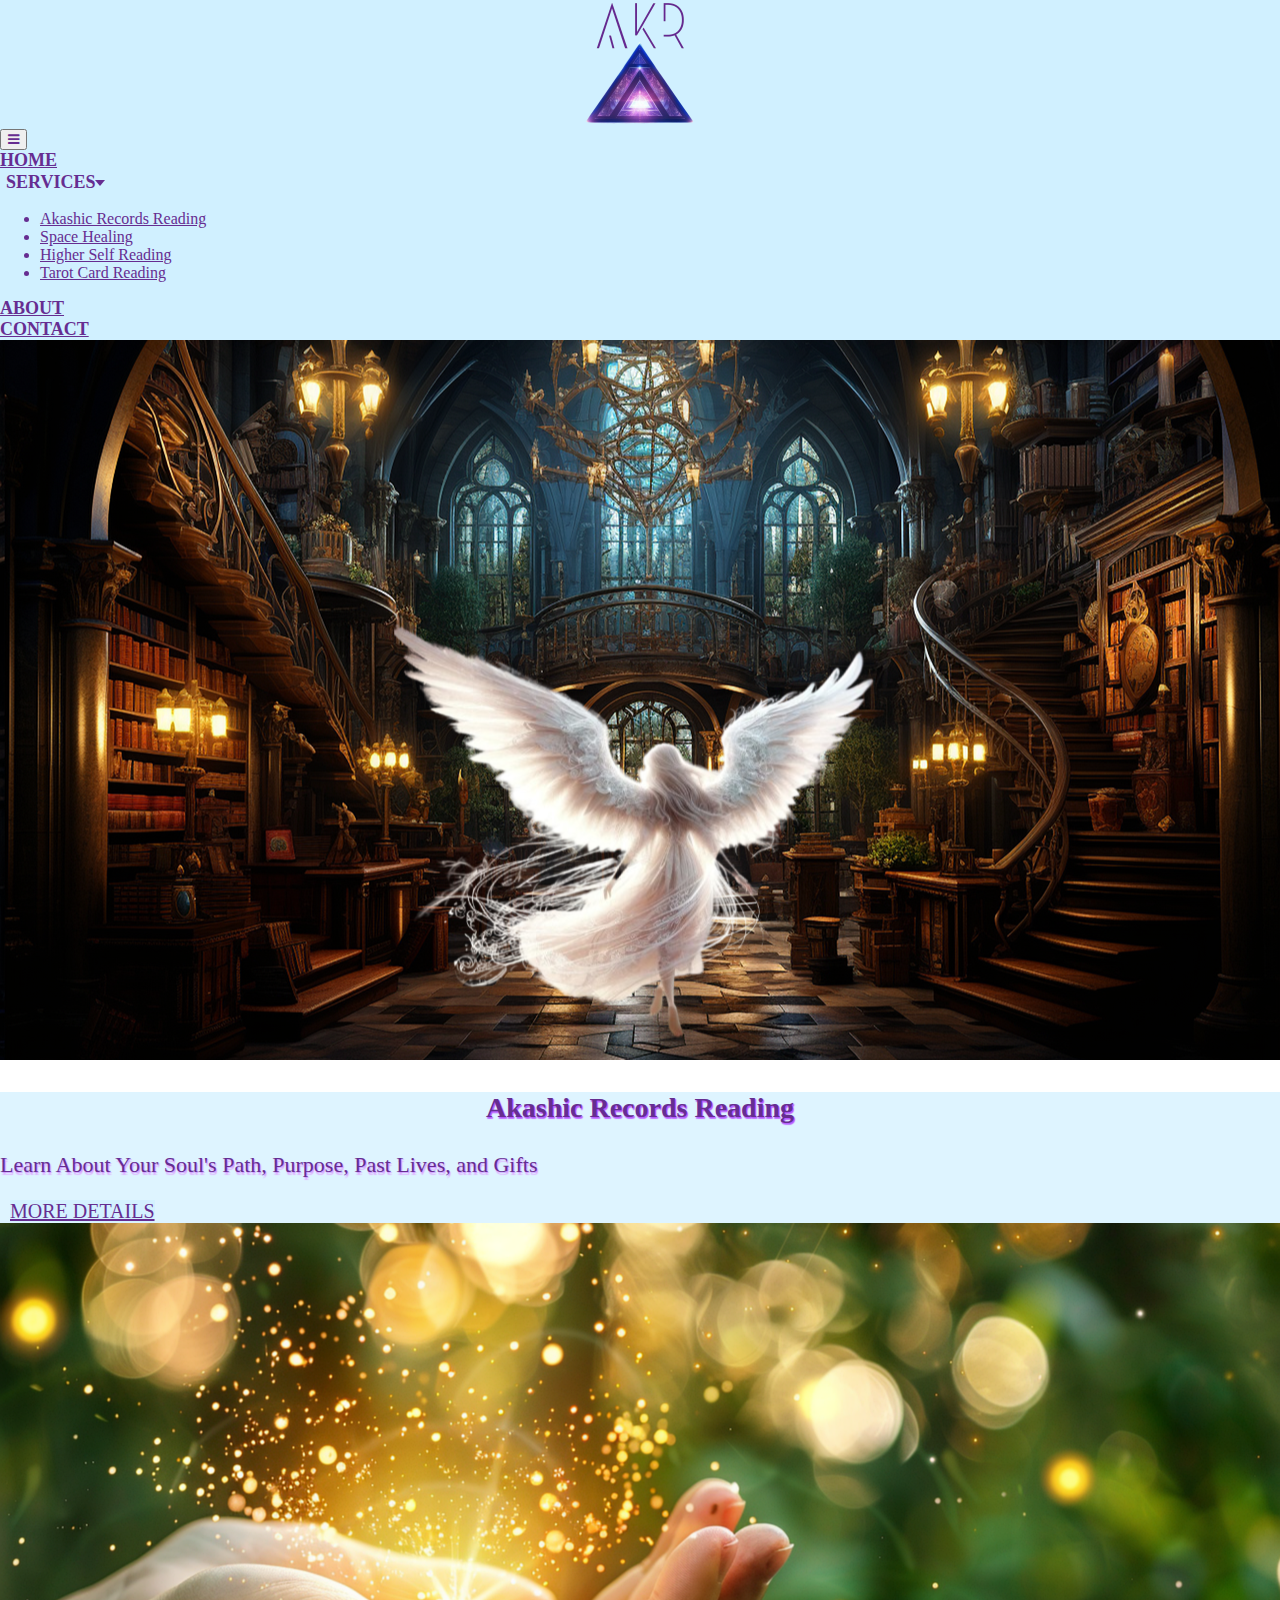
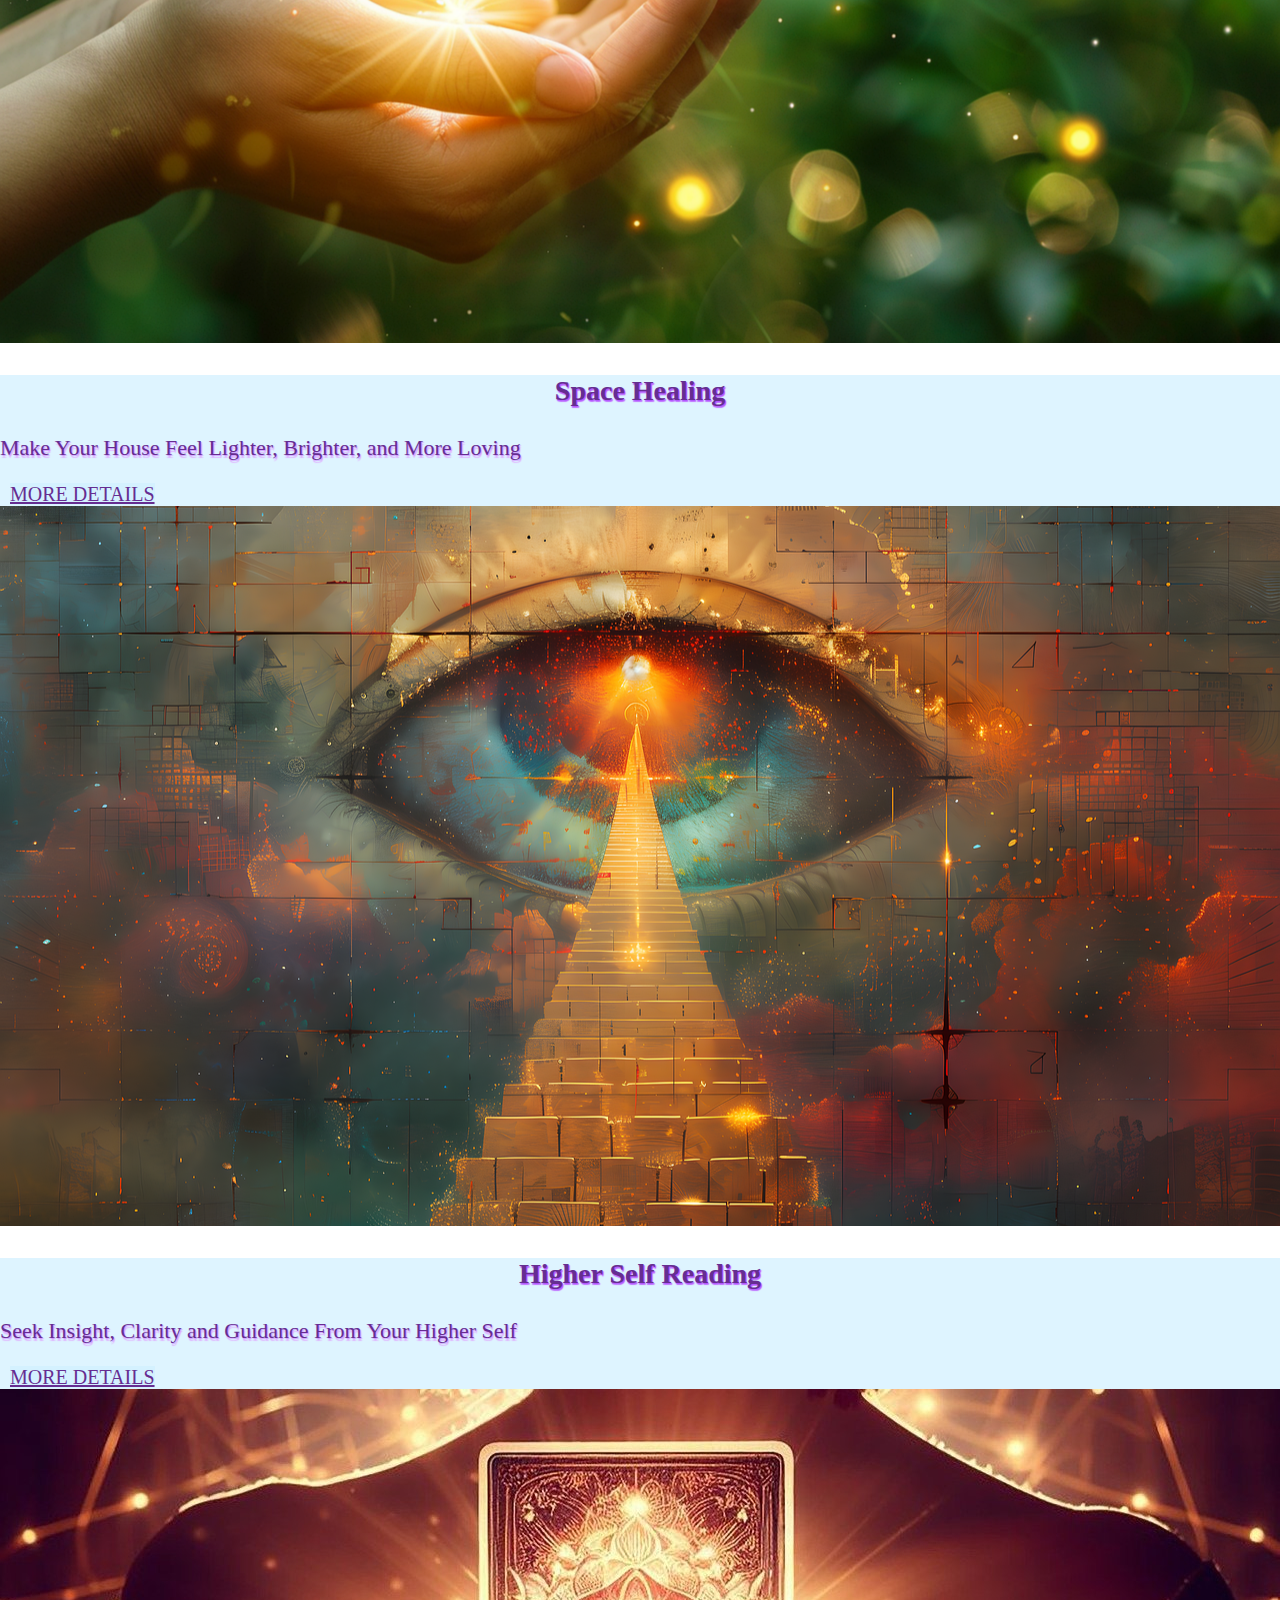
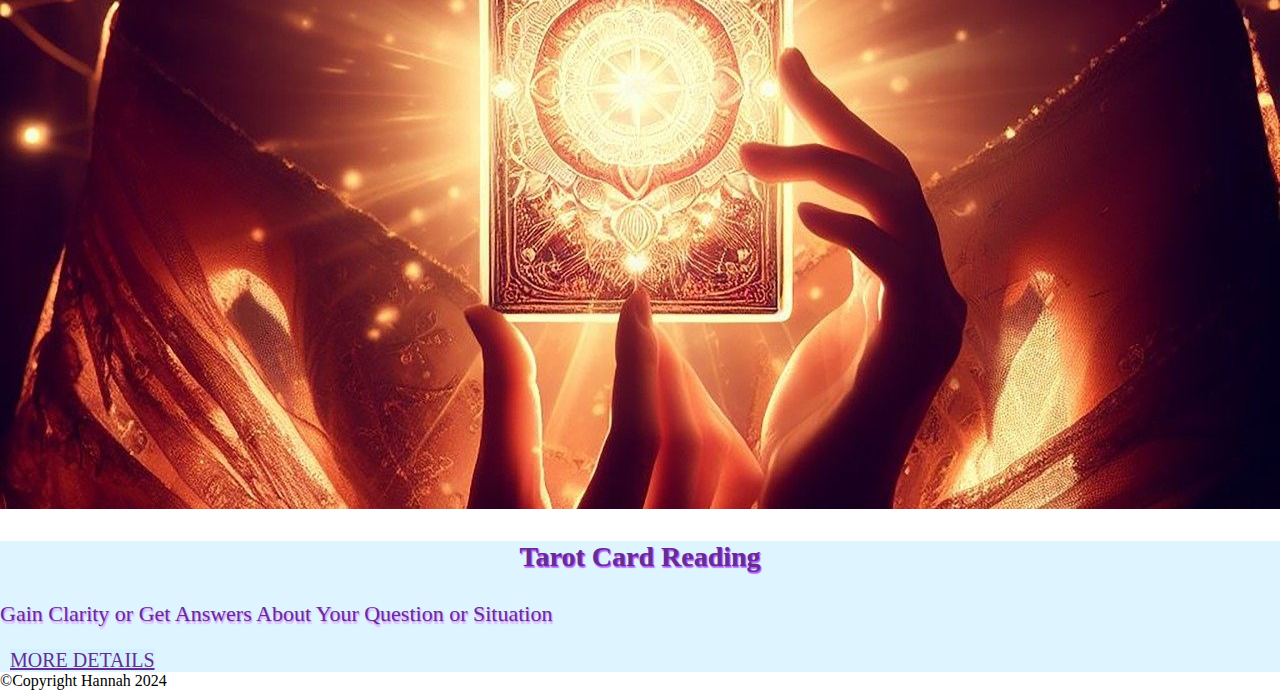
<file: index.html>
<!DOCTYPE html>
<html lang="en">
<head>
    <meta charset="UTF-8">
    <meta name="viewport" content="width=device-width, initial-scale=1.0">
    <title>Spiritual Reading & Healing</title>
    <link href="https://cdn.jsdelivr.net/npm/bootstrap@5.3.2/dist/css/bootstrap.min.css" rel="stylesheet" integrity="sha384-T3c6CoIi6uLrA9TneNEoa7RxnatzjcDSCmG1MXxSR1GAsXEV/Dwwykc2MPK8M2HN" crossorigin="anonymous">
    <link rel="icon" type="image/svg" href="images/iconLogo.png">
    <link rel="stylesheet" type="text/css" href="css/style.css">
    <link rel="stylesheet" href="https://cdnjs.cloudflare.com/ajax/libs/font-awesome/4.7.0/css/font-awesome.min.css">
</head>

<body>
    <div class="container-fluid h-100 g-0">
        <header>
            <nav class='navbar navbar-expand-lg'>
                <div class='container-fluid'>
                    <div class='logo col-2'>
                        <a class='navbar-brand' href='index.html'>
                            <img src='images/navLogo.png' class='img-fluid p-1' width='125'>
                        </a>
                    </div>
                    <button class='navbar-toggler' type='button' data-bs-toggle='collapse' data-bs-target='#navbarNavAltMarkup' aria-controls='navbarNavAltMarkup' aria-expanded='false' aria-label='Toggle navigation'>
                        <i class='fa fa-bars'></i>
                    </button>
                    <div class='collapse navbar-collapse align-items-center justify-content-around' id='navbarNavAltMarkup'>
                        <div class='navbar-nav text-nowrap col-12 text-center'>
                            <div class='container-fluid'>
                                <a class='nav-link' aria-current='page' href='index.html'>HOME</a>
                            </div>
                            <div class='container-fluid'>
                                <li class="nav-item dropdown">
                                    <button class="dropdown-btn-perso mx-auto" role="button" data-bs-toggle="dropdown">
                                        <span class="nav-link">SERVICES</span>
                                        <span class="arrow"></span>
                                    </button>
                                    <ul class="dropdown-menu text-center mx-auto">
                                        <li><a class="dropdown-item" href="akashic-records-reading.html">Akashic Records Reading</a></li>
                                        <li><a class="dropdown-item" href="space-healing.html">Space Healing</a></li>
                                        <li><a class="dropdown-item" href="higher-self-reading.html">Higher Self Reading</a></li>
                                        <li><a class="dropdown-item" href="tarot-card-reading.html">Tarot Card Reading</a></li>
                                    </ul>
                                </li>
                            </div>
                            <div class='container-fluid'>
                                <a class='nav-link' href='about.html'>ABOUT</a>
                            </div>
                            <div class='container-fluid'>
                                <a class='nav-link' href='contact.html'>CONTACT</a>
                            </div>
                        </div>
                    </div>
                </div>
            </nav>
        </header>
        
        <div class="container-fluid g-0">
            <div class="row row-cols-2 g-0">
                <div class="card col-lg-6 col-12">
                    <img class="card-img-top" src="images/Page_AKR/parallax.png" height="100%">
                    <div class="card-img-overlay col-xl-10 col-lg-11 col-12 mx-auto">
                        <div class="transbox_3 col-12">
                            <div class="row col-xl-10 col-lg-11 col-12 mx-auto align-content-center text-center text-wrap h-100">
                                <p class="h_texte fw-bold mt-2 mb-1">Akashic Records Reading</p>
                                <p class="p_texte fw-bold mt-2 mb-2">Learn About Your Soul's Path, Purpose, Past Lives, and Gifts</p>
                                <a href="akashic-records-reading.html" class="btn btn-perso mt-1 mb-2 mx-auto" role="button">MORE DETAILS</a>
                            </div>
                        </div>
                    </div>
                </div>
                <div class="card col-lg-6 col-12">
                    <img class="card-img-top" src="images/Page_SH/parallax.png" height="100%">
                    <div class="card-img-overlay col-xl-10 col-lg-11 col-12 mx-auto">
                        <div class="transbox_3 col-12">
                            <div class="row col-xl-10 col-lg-11 col-12 mx-auto align-content-center text-center text-wrap h-100">
                                <p class="h_texte fw-bold mt-2 mb-1">Space Healing</p>
                                <p class="p_texte fw-bold mt-2 mb-2">Make Your House Feel Lighter, Brighter, and More Loving</p>
                                <a href="space-healing.html" class="btn btn-perso mt-1 mb-2 mx-auto" role="button">MORE DETAILS</a>
                            </div>
                        </div>
                    </div>
                </div>
                <div class="card col-lg-6 col-12">
                    <img class="card-img-top" src="images/Page_HSR/parallax.png" height="100%">
                    <div class="card-img-overlay col-xl-10 col-lg-11 col-12 mx-auto">
                        <div class="transbox_3 col-12">
                            <div class="row col-xl-10 col-lg-11 col-12 mx-auto align-content-center text-center text-wrap h-100">
                                <p class="h_texte fw-bold mt-2 mb-1">Higher Self Reading</p>
                                <p class="p_texte fw-bold mt-2 mb-2">Seek Insight, Clarity and Guidance From Your Higher Self</p>
                                <a href="higher-self-reading.html" class="btn btn-perso mt-1 mb-2 mx-auto" role="button">MORE DETAILS</a>
                            </div>
                        </div>
                    </div>
                </div>
                <div class="card col-lg-6 col-12">
                    <img class="card-img-top" src="images/Page_TCR/parallax.jpg" height="100%">
                    <div class="card-img-overlay col-xl-10 col-lg-11 col-12 mx-auto">
                        <div class="transbox_3 col-12">
                            <div class="row col-xl-10 col-lg-11 col-12 mx-auto align-content-center text-center text-wrap h-100">
                                <p class="h_texte fw-bold mt-2 mb-1">Tarot Card Reading</p>
                                <p class="p_texte fw-bold mt-2 mb-2">Gain Clarity or Get Answers About Your Question or Situation</p>
                                <a href="tarot-card-reading.html" class="btn btn-perso mt-1 mb-2 mx-auto" role="button">MORE DETAILS</a>
                            </div>
                        </div>
                    </div>
                </div>
            </div>
        </div>

        <footer>
            <div class="row p-1 g-0">
                <div class="text-center fw-bold">©Copyright Hannah 2024</div>
            </div>
        </footer>
    </div>

    <script src="https://cdn.jsdelivr.net/npm/bootstrap@5.3.3/dist/js/bootstrap.bundle.min.js" 
        integrity="sha384-YvpcrYf0tY3lHB60NNkmXc5s9fDVZLESaAA55NDzOxhy9GkcIdslK1eN7N6jIeHz" crossorigin="anonymous"></script>
</body>
</html>
</file>
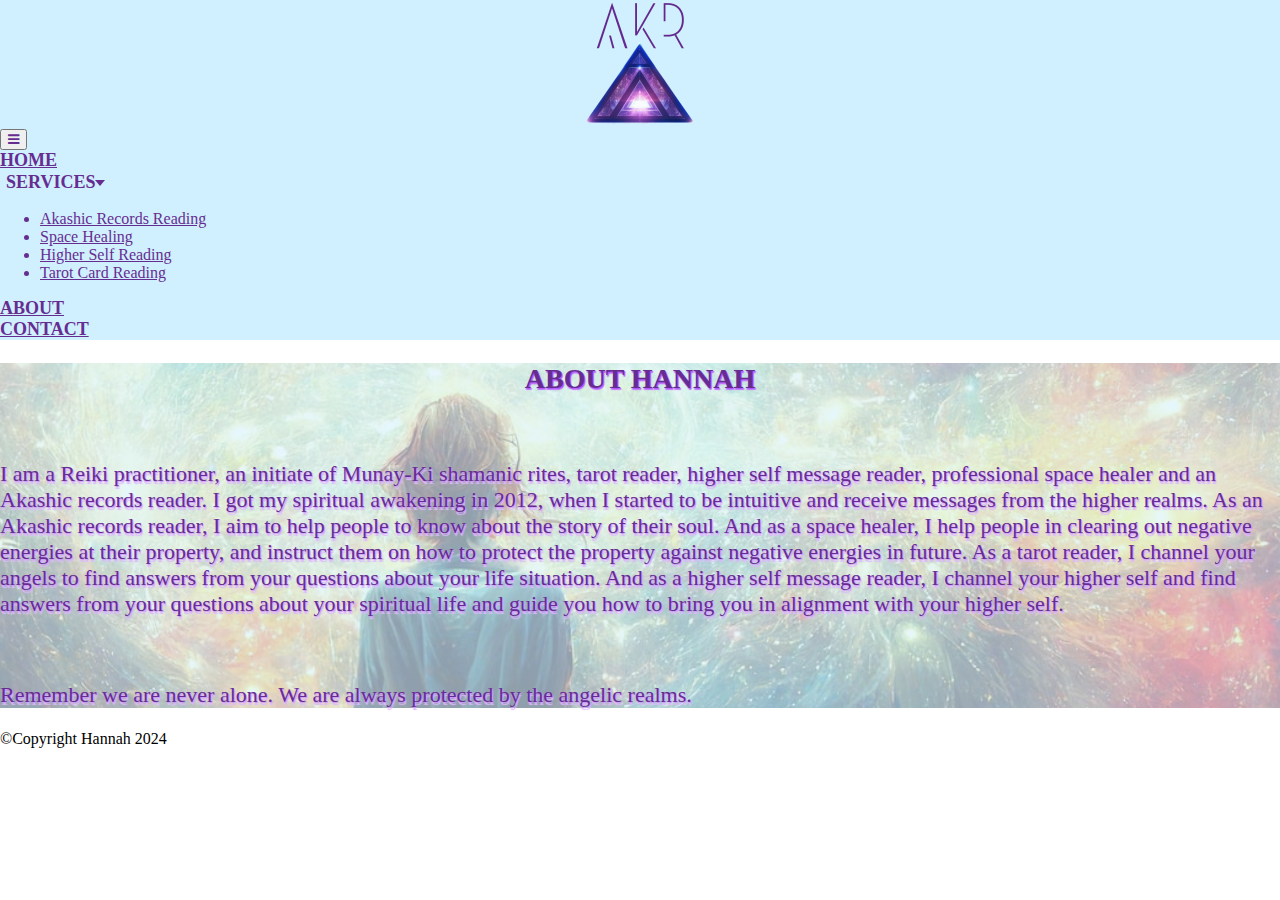
<file: about.html>
<!DOCTYPE html>
<html lang="en">
<head>
    <meta charset="UTF-8">
    <meta name="viewport" content="width=device-width, initial-scale=1.0">
    <title>About Hannah</title>
    <link href="https://cdn.jsdelivr.net/npm/bootstrap@5.3.2/dist/css/bootstrap.min.css" rel="stylesheet" integrity="sha384-T3c6CoIi6uLrA9TneNEoa7RxnatzjcDSCmG1MXxSR1GAsXEV/Dwwykc2MPK8M2HN" crossorigin="anonymous">
    <link rel="icon" type="image/svg" href="images/iconLogo.png">
    <link rel="stylesheet" type="text/css" href="css/style.css">
    <link rel="stylesheet" href="https://cdnjs.cloudflare.com/ajax/libs/font-awesome/4.7.0/css/font-awesome.min.css">
</head>

<body>
    <div class="container-fluid h-100 g-0">
        <header>
            <nav class='navbar navbar-expand-lg'>
                <div class='container-fluid'>
                    <div class='logo col-2'>
                        <a class='navbar-brand' href='index.html'>
                            <img src='images/navLogo.png' class='img-fluid p-1' width='125'>
                        </a>
                    </div>
                    <button class='navbar-toggler' type='button' data-bs-toggle='collapse' data-bs-target='#navbarNavAltMarkup' aria-controls='navbarNavAltMarkup' aria-expanded='false' aria-label='Toggle navigation'>
                        <i class='fa fa-bars'></i>
                    </button>
                    <div class='collapse navbar-collapse align-items-center justify-content-around' id='navbarNavAltMarkup'>
                        <div class='navbar-nav text-nowrap col-12 text-center'>
                            <div class='container-fluid'>
                                <a class='nav-link' aria-current='page' href='index.html'>HOME</a>
                            </div>
                            <div class='container-fluid'>
                                <li class="nav-item dropdown">
                                    <button class="dropdown-btn-perso mx-auto" role="button" data-bs-toggle="dropdown">
                                        <span class="nav-link">SERVICES</span>
                                        <span class="arrow"></span>
                                    </button>
                                    <ul class="dropdown-menu text-center mx-auto">
                                        <li><a class="dropdown-item" href="akashic-records-reading.html">Akashic Records Reading</a></li>
                                        <li><a class="dropdown-item" href="space-healing.html">Space Healing</a></li>
                                        <li><a class="dropdown-item" href="higher-self-reading.html">Higher Self Reading</a></li>
                                        <li><a class="dropdown-item" href="tarot-card-reading.html">Tarot Card Reading</a></li>
                                    </ul>
                                </li>
                            </div>
                            <div class='container-fluid'>
                                <a class='nav-link' href='about.html'>ABOUT</a>
                            </div>
                            <div class='container-fluid'>
                                <a class='nav-link' href='contact.html'>CONTACT</a>
                            </div>
                        </div>
                    </div>
                </div>
            </nav>
        </header>

        <div class="container-fluid parallax d-flex g-0">
            <div class="transbox col-12">
                <div class="col-xl-7 col-md-9 col-11 transbox_2 mx-auto p-5">
                    <div class="row text-center pt-4">
                        <div class="col-xl-8 col-md-10 col-12 mx-auto">
                            <h2 class="h_texte">ABOUT HANNAH</h2>
                            <br>
                            <p class="p_texte">
                                I am a Reiki practitioner, an initiate of Munay-Ki shamanic rites, tarot reader, higher self message reader, 
                                professional space healer and an Akashic records reader. 
                                I got my spiritual awakening in 2012, when I started to be intuitive and receive messages from the higher realms. 
                                As an Akashic records reader, I aim to help people to know about the story of their soul. 
                                And as a space healer, I help people in clearing out negative energies at their property, 
                                and instruct them on how to protect the property against negative energies in future. 
                                As a tarot reader, I channel your angels to find answers from your questions about your life situation. 
                                And as a higher self message reader, I channel your higher self and find answers from your questions about your spiritual life
                                and guide you how to bring you in alignment with your higher self.
                            </p>
                            <br>
                            <p class="p_texte">
                                Remember we are never alone. We are always protected by the angelic realms.
                            </p>
                        </div>
                    </div>
                </div>
            </div>
        </div>
        
        <footer>
            <div class="row p-1 g-0">
                <div class="text-center fw-bold">©Copyright Hannah 2024</div>
            </div>
        </footer>
    </div>

    


    <script src="https://cdn.jsdelivr.net/npm/bootstrap@5.3.3/dist/js/bootstrap.bundle.min.js" 
        integrity="sha384-YvpcrYf0tY3lHB60NNkmXc5s9fDVZLESaAA55NDzOxhy9GkcIdslK1eN7N6jIeHz" crossorigin="anonymous"></script>
</body>
</html>
</file>
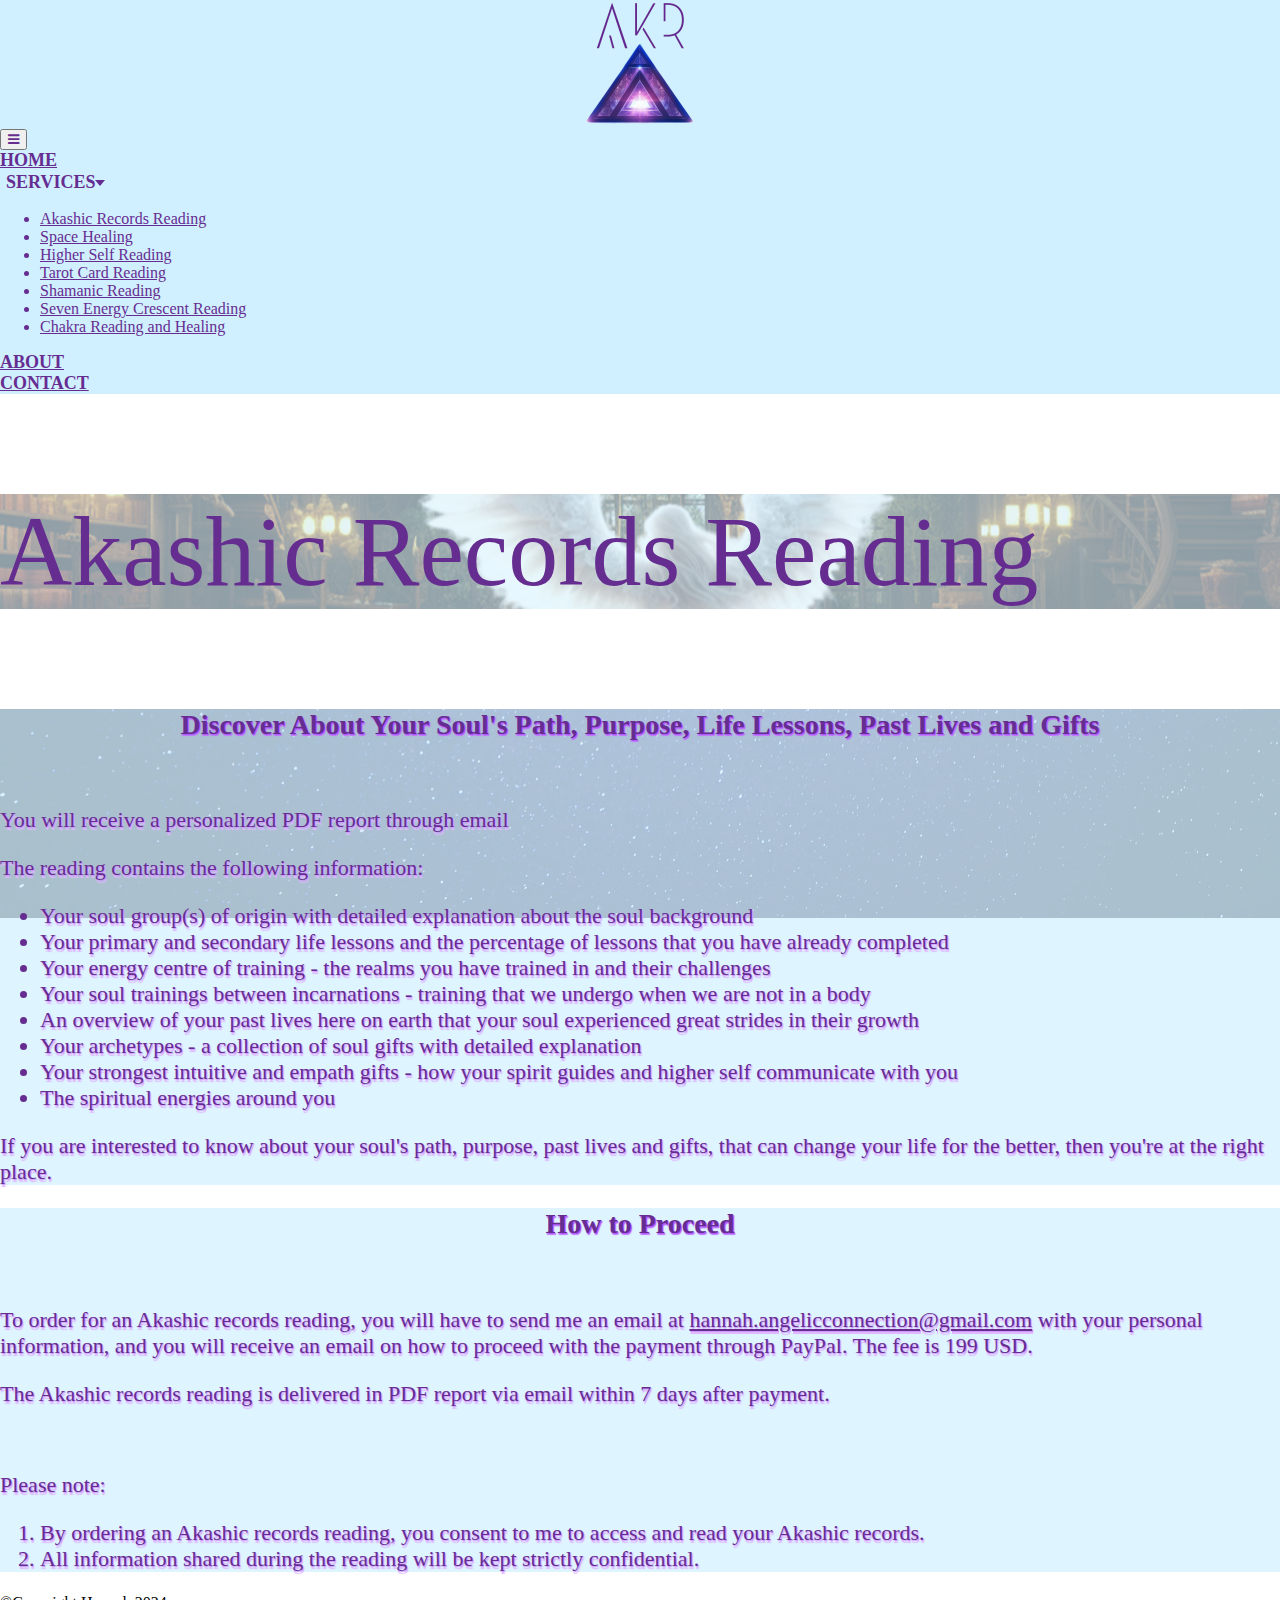
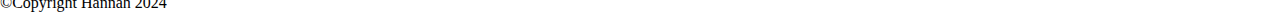
<file: akashic-records-reading.html>
<!DOCTYPE html>
<html lang="en">
<head>
    <meta charset="UTF-8">
    <meta name="viewport" content="width=device-width, initial-scale=1.0">
    <title>Akashic Records Reading</title>
    <link href="https://cdn.jsdelivr.net/npm/bootstrap@5.3.2/dist/css/bootstrap.min.css" rel="stylesheet" integrity="sha384-T3c6CoIi6uLrA9TneNEoa7RxnatzjcDSCmG1MXxSR1GAsXEV/Dwwykc2MPK8M2HN" crossorigin="anonymous">
    <link rel="icon" type="image/svg" href="images/iconLogo.png">
    <link rel="stylesheet" type="text/css" href="css/style.css">
    <link rel="stylesheet" href="https://cdnjs.cloudflare.com/ajax/libs/font-awesome/4.7.0/css/font-awesome.min.css">
</head>

<body>
    <div class="container-fluid h-100 g-0">
        <header>
            <nav class='navbar navbar-expand-lg'>
                <div class='container-fluid'>
                    <div class='logo col-2'>
                        <a class='navbar-brand' href='index.html'>
                            <img src='images/navLogo.png' class='img-fluid p-1' width='125'>
                        </a>
                    </div>
                    <button class='navbar-toggler' type='button' data-bs-toggle='collapse' data-bs-target='#navbarNavAltMarkup' aria-controls='navbarNavAltMarkup' aria-expanded='false' aria-label='Toggle navigation'>
                        <i class='fa fa-bars'></i>
                    </button>
                    <div class='collapse navbar-collapse align-items-center justify-content-around' id='navbarNavAltMarkup'>
                        <div class='navbar-nav text-nowrap col-12 text-center'>
                            <div class='container-fluid'>
                                <a class='nav-link' aria-current='page' href='index.html'>HOME</a>
                            </div>
                            <div class='container-fluid'>
                                <li class="nav-item dropdown">
                                    <button class="dropdown-btn-perso mx-auto" role="button" data-bs-toggle="dropdown">
                                        <span class="nav-link">SERVICES</span>
                                        <span class="arrow"></span>
                                    </button>
                                    <ul class="dropdown-menu text-center mx-auto">
                                        <li><a class="dropdown-item" href="akashic-records-reading.html">Akashic Records Reading</a></li>
                                        <li><a class="dropdown-item" href="space-healing.html">Space Healing</a></li>
                                        <li><a class="dropdown-item" href="higher-self-reading.html">Higher Self Reading</a></li>
                                        <li><a class="dropdown-item" href="tarot-card-reading.html">Tarot Card Reading</a></li>
                                        <li><a class="dropdown-item" href="shamanic-reading.html">Shamanic Reading</a></li>
                                        <li><a class="dropdown-item" href="seven-energy-crescent-reading.html">Seven Energy Crescent Reading</a></li>
                                        <li><a class="dropdown-item" href="chakra-reading-and-healing.html">Chakra Reading and Healing</a></li>
                                    </ul>
                                </li>
                            </div>
                            <div class='container-fluid'>
                                <a class='nav-link' href='about.html'>ABOUT</a>
                            </div>
                            <div class='container-fluid'>
                                <a class='nav-link' href='contact.html'>CONTACT</a>
                            </div>
                        </div>
                    </div>
                </div>
            </nav>
        </header>

        <div class="container-fluid parallax_AKR_1 d-flex g-0">
            <div class="transbox col-12">
                <div class="col-xl-7 col-md-9 col-11 transbox_2 mx-auto p-5">
                    <div class="row align-items-center text-center h-100">
                        <p class="title_perso fw-bold">Akashic Records Reading</p>
                    </div>
                </div>
            </div>
        </div>

        <div class="container-fluid parallax_AKR_2 d-flex g-0">
            <div class="transbox col-12">
                <div class="col-xl-7 col-md-9 col-11 transbox_3 mx-auto p-5">
                    <div class="row align-items-center h-100">
                        <div class="col-xl-8 col-md-10 col-12 mx-auto">
                            <h2 class="h_texte">Discover About Your Soul's Path, Purpose, Life Lessons, Past Lives and Gifts</h2>
                            <br>
                            <p class="p_texte">
                                You will receive a personalized PDF report through email
                            </p>
                            <p class="p_texte">
                                The reading contains the following information:
                            </p>
                            <ul class="p_texte">
                                <li>Your soul group(s) of origin with detailed explanation about the soul background</li>
                                <li>Your primary and secondary life lessons and the percentage of lessons that you have already completed</li>
                                <li>Your energy centre of training - the realms you have trained in and their challenges</li>
                                <li>Your soul trainings between incarnations - training that we undergo when we are not in a body</li>
                                <li>An overview of your past lives here on earth that your soul experienced great strides in their growth</li>
                                <li>Your archetypes - a collection of soul gifts with detailed explanation</li>
                                <li>Your strongest intuitive and empath gifts - how your spirit guides and higher self communicate with you</li>
                                <li>The spiritual energies around you</li>
                            </ul>
                            <p class="p_texte">
                                If you are interested to know about your soul's path, purpose, past lives and gifts, 
                                that can change your life for the better, then you're at the right place.
                            </p>
                        </div>
                    </div>
                </div>
            </div>
        </div>

        <div class="container-fluid parallax_AKR_1 d-flex g-0">
            <div class="transbox col-12">
                <div class="col-xl-7 col-md-9 col-11 transbox_3 mx-auto p-5">
                    <div class="row align-items-center h-100">
                        <div class="col-xl-8 col-md-10 col-12 mx-auto">
                            <h2 class="h_texte">How to Proceed</h2>
                            <br>
                            <p class="p_texte">
                                To order for an Akashic records reading, you will have to send me an email at 
                                <a class="p_texte text-decoration-none text-break" href="mailto:hannah.angelicconnection@gmail.com">hannah.angelicconnection@gmail.com</a> 
                                with your personal information, and you will receive an email on how to proceed with 
                                the payment through PayPal. The fee is 199 USD.
                            </p>
                            <p class="p_texte">
                                The Akashic records reading is delivered in PDF report via email within 7 days after payment.
                            </p>
                            <br>
                            <p class="p_texte font-monospace">
                                Please note:
                            </p>
                            <ol class="p_texte">
                                <li>By ordering an Akashic records reading, you consent to me to access and read your Akashic records.</li>
                                <li>All information shared during the reading will be kept strictly confidential.</li>
                            </ol>
                        </div>
                    </div>
                </div>
            </div>
        </div>

        <footer>
            <div class="row p-1 g-0">
                <div class="text-center fw-bold">©Copyright Hannah 2024</div>
            </div>
        </footer>
    </div>

    <script src="https://cdn.jsdelivr.net/npm/bootstrap@5.3.3/dist/js/bootstrap.bundle.min.js" 
        integrity="sha384-YvpcrYf0tY3lHB60NNkmXc5s9fDVZLESaAA55NDzOxhy9GkcIdslK1eN7N6jIeHz" crossorigin="anonymous"></script>
</body>
</html>
</file>
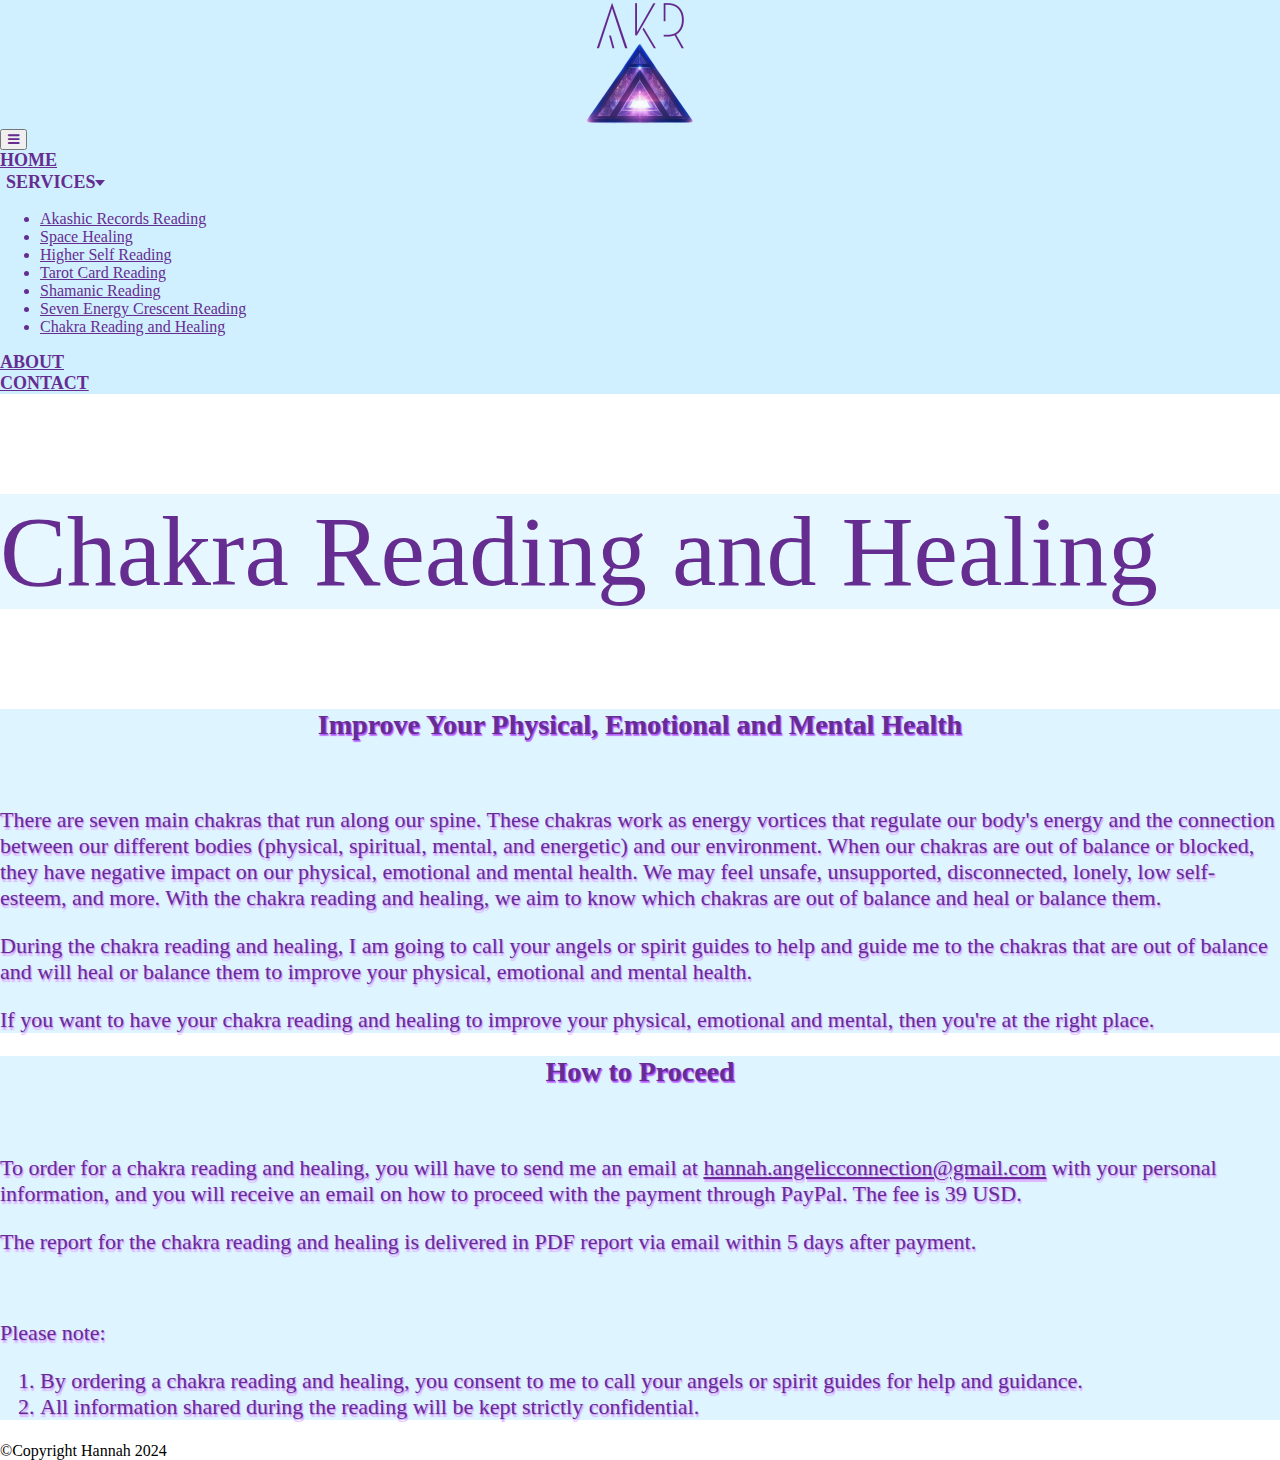
<file: chakra-reading-and-healing.html>
<!DOCTYPE html>
<html lang="en">
<head>
    <meta charset="UTF-8">
    <meta name="viewport" content="width=device-width, initial-scale=1.0">
    <title>Chakra Reading and Healing</title>
    <link href="https://cdn.jsdelivr.net/npm/bootstrap@5.3.2/dist/css/bootstrap.min.css" rel="stylesheet" integrity="sha384-T3c6CoIi6uLrA9TneNEoa7RxnatzjcDSCmG1MXxSR1GAsXEV/Dwwykc2MPK8M2HN" crossorigin="anonymous">
    <link rel="icon" type="image/svg" href="images/iconLogo.png">
    <link rel="stylesheet" type="text/css" href="css/style.css">
    <link rel="stylesheet" href="https://cdnjs.cloudflare.com/ajax/libs/font-awesome/4.7.0/css/font-awesome.min.css">
</head>

<body>
    <div class="container-fluid h-100 g-0">
        <header>
            <nav class='navbar navbar-expand-lg'>
                <div class='container-fluid'>
                    <div class='logo col-2'>
                        <a class='navbar-brand' href='index.html'>
                            <img src='images/navLogo.png' class='img-fluid p-1' width='125'>
                        </a>
                    </div>
                    <button class='navbar-toggler' type='button' data-bs-toggle='collapse' data-bs-target='#navbarNavAltMarkup' aria-controls='navbarNavAltMarkup' aria-expanded='false' aria-label='Toggle navigation'>
                        <i class='fa fa-bars'></i>
                    </button>
                    <div class='collapse navbar-collapse align-items-center justify-content-around' id='navbarNavAltMarkup'>
                        <div class='navbar-nav text-nowrap col-12 text-center'>
                            <div class='container-fluid'>
                                <a class='nav-link' aria-current='page' href='index.html'>HOME</a>
                            </div>
                            <div class='container-fluid'>
                                <li class="nav-item dropdown">
                                    <button class="dropdown-btn-perso mx-auto" role="button" data-bs-toggle="dropdown">
                                        <span class="nav-link">SERVICES</span>
                                        <span class="arrow"></span>
                                    </button>
                                    <ul class="dropdown-menu text-center mx-auto">
                                        <li><a class="dropdown-item" href="akashic-records-reading.html">Akashic Records Reading</a></li>
                                        <li><a class="dropdown-item" href="space-healing.html">Space Healing</a></li>
                                        <li><a class="dropdown-item" href="higher-self-reading.html">Higher Self Reading</a></li>
                                        <li><a class="dropdown-item" href="tarot-card-reading.html">Tarot Card Reading</a></li>
                                        <li><a class="dropdown-item" href="shamanic-reading.html">Shamanic Reading</a></li>
                                        <li><a class="dropdown-item" href="seven-energy-crescent-reading.html">Seven Energy Crescent Reading</a></li>
                                        <li><a class="dropdown-item" href="chakra-reading-and-healing.html">Chakra Reading and Healing</a></li>
                                    </ul>
                                </li>
                            </div>
                            <div class='container-fluid'>
                                <a class='nav-link' href='about.html'>ABOUT</a>
                            </div>
                            <div class='container-fluid'>
                                <a class='nav-link' href='contact.html'>CONTACT</a>
                            </div>
                        </div>
                    </div>
                </div>
            </nav>
        </header>

        <div class="container-fluid parallax_CRAH_1 d-flex g-0">
            <div class="transbox col-12">
                <div class="col-xl-7 col-md-9 col-11 transbox_2 mx-auto p-5">
                    <div class="row align-items-center text-center h-100">
                        <p class="title_perso fw-bold">Chakra Reading and Healing</p>
                    </div>
                </div>
            </div>
        </div>

        <div class="container-fluid parallax_CRAH_2 d-flex g-0">
            <div class="transbox col-12">
                <div class="col-xl-7 col-md-9 col-11 transbox_3 mx-auto p-5">
                    <div class="row align-items-center h-100">
                        <div class="col-xl-8 col-md-10 col-12 mx-auto">
                            <h2 class="h_texte">Improve Your Physical, Emotional and Mental Health</h2>
                            <br>
                            <p class="p_texte">
                                There are seven main chakras that run along our spine. These chakras work as energy 
                                vortices that regulate our body's energy and the connection between our different bodies 
                                (physical, spiritual, mental, and energetic) and our environment. When our chakras are out 
                                of balance or blocked, they have negative impact on our physical, emotional and mental health. 
                                We may feel unsafe, unsupported, disconnected, lonely, low self-esteem, and more. With the 
                                chakra reading and healing, we aim to know which chakras are out of balance and heal or balance them.
                            </p>
                            <p class="p_texte">
                                During the chakra reading and healing, I am going to call your angels or spirit guides to help 
                                and guide me to the chakras that are out of balance and will heal or balance them to improve 
                                your physical, emotional and mental health. 
                            </p>
                            <p class="p_texte">
                                If you want to have your chakra reading and healing to improve your physical, 
                                emotional and mental, then you're at the right place.
                            </p>
                        </div>
                    </div>
                </div>
            </div>
        </div>

        <div class="container-fluid parallax_CRAH_1 d-flex g-0">
            <div class="transbox col-12">
                <div class="col-xl-7 col-md-9 col-11 transbox_3 mx-auto p-5">
                    <div class="row align-items-center h-100">
                        <div class="col-xl-8 col-md-10 col-12 mx-auto">
                            <h2 class="h_texte">How to Proceed</h2>
                            <br>
                            <p class="p_texte">
                                To order for a chakra reading and healing, you will have to send me an email at 
                                <a class="p_texte text-decoration-none text-break" href="mailto:hannah.angelicconnection@gmail.com">hannah.angelicconnection@gmail.com</a> 
                                with your personal information, and you will receive an email on how to proceed with 
                                the payment through PayPal. The fee is 39 USD.
                            </p>
                            <p class="p_texte">
                                The report for the chakra reading and healing is delivered in PDF report via email within 5 days after payment.
                            </p>
                            <br>
                            <p class="p_texte font-monospace">
                                Please note:
                            </p>
                            <ol class="p_texte">
                                <li>By ordering a chakra reading and healing, you consent to me to call your angels or spirit guides for help and guidance.</li>
                                <li>All information shared during the reading will be kept strictly confidential.</li>
                            </ol>
                        </div>
                    </div>
                </div>
            </div>
        </div>

        <footer>
            <div class="row p-1 g-0">
                <div class="text-center fw-bold">©Copyright Hannah 2024</div>
            </div>
        </footer>
    </div>

    <script src="https://cdn.jsdelivr.net/npm/bootstrap@5.3.3/dist/js/bootstrap.bundle.min.js" 
        integrity="sha384-YvpcrYf0tY3lHB60NNkmXc5s9fDVZLESaAA55NDzOxhy9GkcIdslK1eN7N6jIeHz" crossorigin="anonymous"></script>
</body>
</html>
</file>
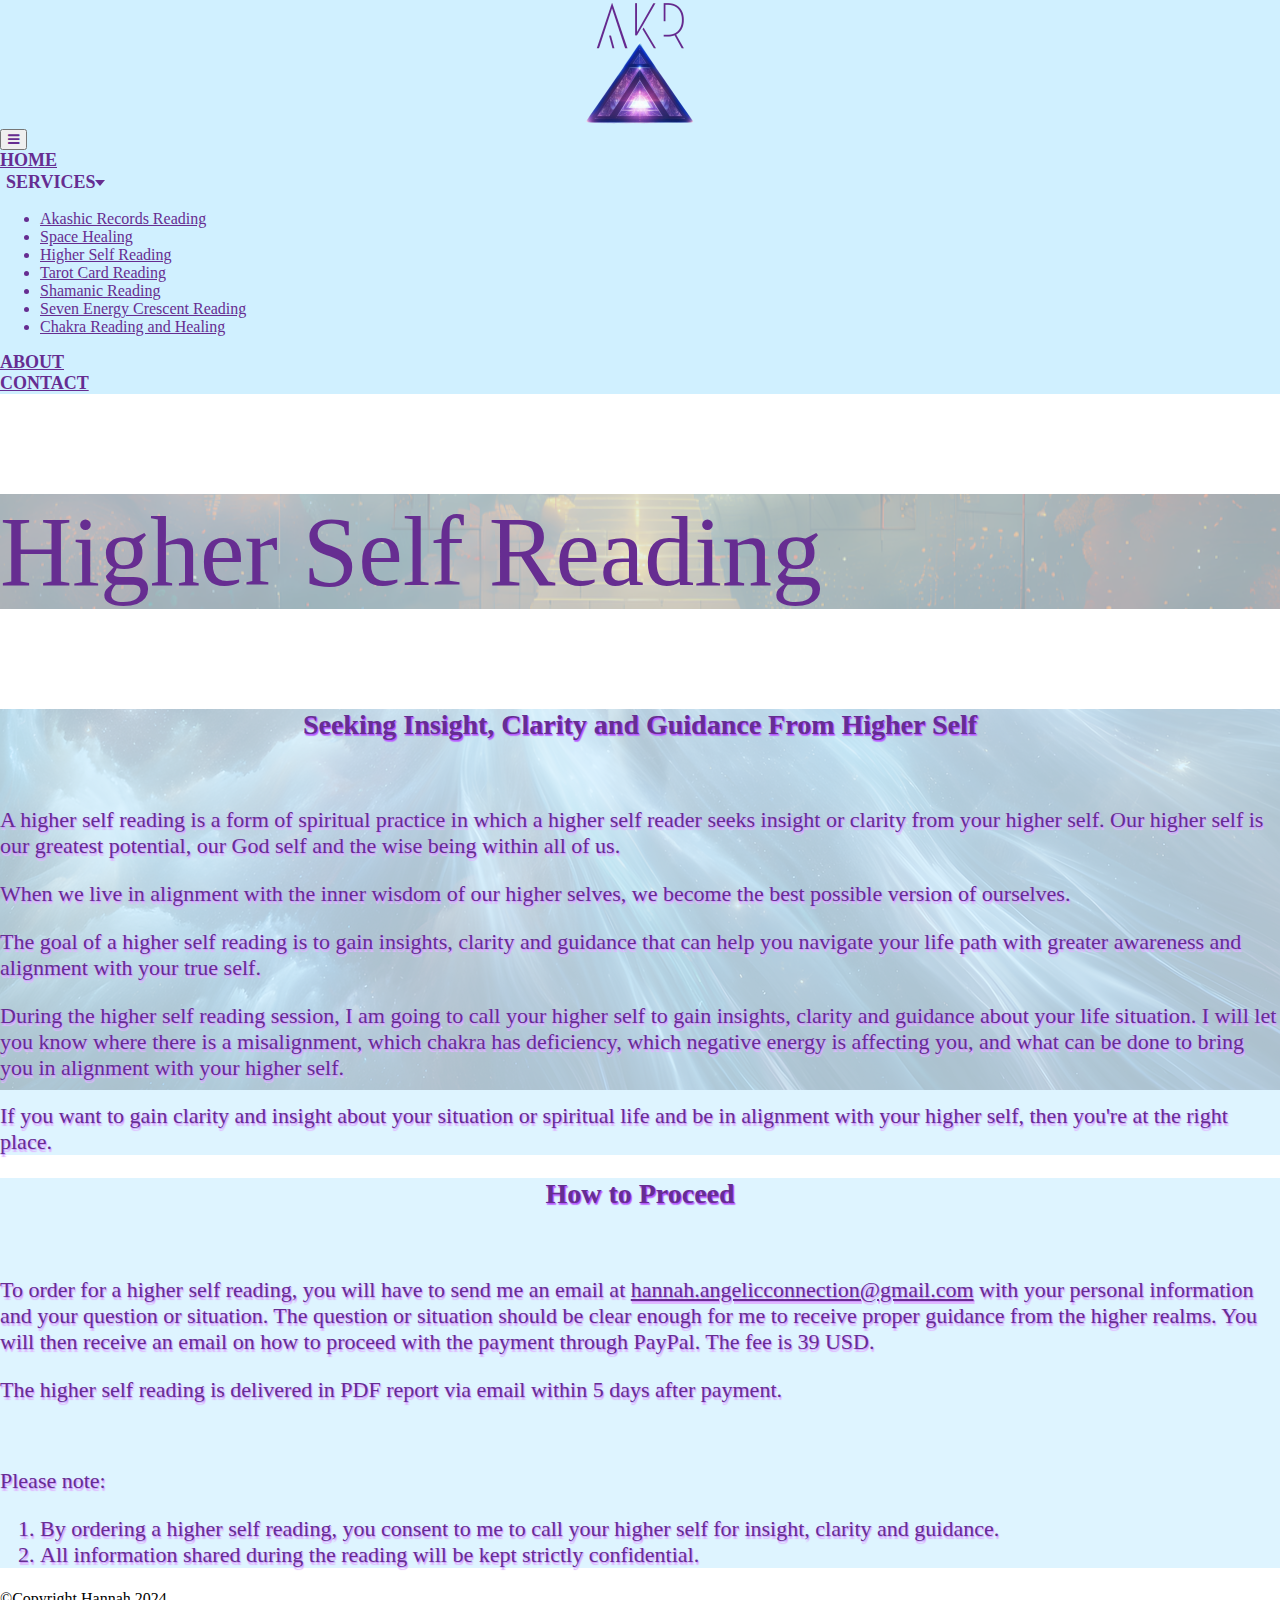
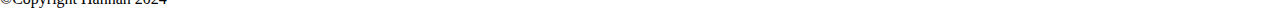
<file: higher-self-reading.html>
<!DOCTYPE html>
<html lang="en">
<head>
    <meta charset="UTF-8">
    <meta name="viewport" content="width=device-width, initial-scale=1.0">
    <title>Higher Self Reading</title>
    <link href="https://cdn.jsdelivr.net/npm/bootstrap@5.3.2/dist/css/bootstrap.min.css" rel="stylesheet" integrity="sha384-T3c6CoIi6uLrA9TneNEoa7RxnatzjcDSCmG1MXxSR1GAsXEV/Dwwykc2MPK8M2HN" crossorigin="anonymous">
    <link rel="icon" type="image/svg" href="images/iconLogo.png">
    <link rel="stylesheet" type="text/css" href="css/style.css">
    <link rel="stylesheet" href="https://cdnjs.cloudflare.com/ajax/libs/font-awesome/4.7.0/css/font-awesome.min.css">
</head>

<body>
    <div class="container-fluid h-100 g-0">
        <header>
            <nav class='navbar navbar-expand-lg'>
                <div class='container-fluid'>
                    <div class='logo col-2'>
                        <a class='navbar-brand' href='index.html'>
                            <img src='images/navLogo.png' class='img-fluid p-1' width='125'>
                        </a>
                    </div>
                    <button class='navbar-toggler' type='button' data-bs-toggle='collapse' data-bs-target='#navbarNavAltMarkup' aria-controls='navbarNavAltMarkup' aria-expanded='false' aria-label='Toggle navigation'>
                        <i class='fa fa-bars'></i>
                    </button>
                    <div class='collapse navbar-collapse align-items-center justify-content-around' id='navbarNavAltMarkup'>
                        <div class='navbar-nav text-nowrap col-12 text-center'>
                            <div class='container-fluid'>
                                <a class='nav-link' aria-current='page' href='index.html'>HOME</a>
                            </div>
                            <div class='container-fluid'>
                                <li class="nav-item dropdown">
                                    <button class="dropdown-btn-perso mx-auto" role="button" data-bs-toggle="dropdown">
                                        <span class="nav-link">SERVICES</span>
                                        <span class="arrow"></span>
                                    </button>
                                    <ul class="dropdown-menu text-center mx-auto">
                                        <li><a class="dropdown-item" href="akashic-records-reading.html">Akashic Records Reading</a></li>
                                        <li><a class="dropdown-item" href="space-healing.html">Space Healing</a></li>
                                        <li><a class="dropdown-item" href="higher-self-reading.html">Higher Self Reading</a></li>
                                        <li><a class="dropdown-item" href="tarot-card-reading.html">Tarot Card Reading</a></li>
                                        <li><a class="dropdown-item" href="shamanic-reading.html">Shamanic Reading</a></li>
                                        <li><a class="dropdown-item" href="seven-energy-crescent-reading.html">Seven Energy Crescent Reading</a></li>
                                        <li><a class="dropdown-item" href="chakra-reading-and-healing.html">Chakra Reading and Healing</a></li>
                                    </ul>
                                </li>
                            </div>
                            <div class='container-fluid'>
                                <a class='nav-link' href='about.html'>ABOUT</a>
                            </div>
                            <div class='container-fluid'>
                                <a class='nav-link' href='contact.html'>CONTACT</a>
                            </div>
                        </div>
                    </div>
                </div>
            </nav>
        </header>

        <div class="container-fluid parallax_HSR_1 d-flex g-0">
            <div class="transbox col-12">
                <div class="col-xl-7 col-md-9 col-11 transbox_2 mx-auto p-5">
                    <div class="row align-items-center text-center h-100">
                        <p class="title_perso fw-bold">Higher Self Reading</p>
                    </div>
                </div>
            </div>
        </div>

        <div class="container-fluid parallax_HSR_2 d-flex g-0">
            <div class="transbox col-12">
                <div class="col-xl-7 col-md-9 col-11 transbox_3 mx-auto p-5">
                    <div class="row align-items-center h-100">
                        <div class="col-xl-8 col-md-10 col-12 mx-auto">
                            <h2 class="h_texte">Seeking Insight, Clarity and Guidance From Higher Self</h2>
                            <br>
                            <p class="p_texte">
                                A higher self reading is a form of spiritual practice in which a higher self reader seeks insight or clarity 
                                from your higher self. Our higher self is our greatest potential, our God self and the wise being within all of us.
                            </p>
                            <p class="p_texte">
                                When we live in alignment with the inner wisdom of our higher selves, we become the best possible version of ourselves.
                            </p>
                            <p class="p_texte">
                                The goal of a higher self reading is to gain insights, clarity and guidance that can help you 
                                navigate your life path with greater awareness and alignment with your true self.
                            </p>
                            <p class="p_texte">
                                During the higher self reading session, I am going to call your higher self to gain insights, 
                                clarity and guidance about your life situation. I will let you know where there is a misalignment, 
                                which chakra has deficiency, which negative energy is affecting you, and what can be done to bring you 
                                in alignment with your higher self.
                            </p>
                            <p class="p_texte">
                                If you want to gain clarity and insight about your situation or spiritual life and 
                                be in alignment with your higher self, then you're at the right place.
                            </p>
                        </div>
                    </div>
                </div>
            </div>
        </div>

        <div class="container-fluid parallax_HSR_1 d-flex g-0">
            <div class="transbox col-12">
                <div class="col-xl-7 col-md-9 col-11 transbox_3 mx-auto p-5">
                    <div class="row align-items-center h-100">
                        <div class="col-xl-8 col-md-10 col-12 mx-auto">
                            <h2 class="h_texte">How to Proceed</h2>
                            <br>
                            <p class="p_texte">
                                To order for a higher self reading, you will have to send me an email at 
                                <a class="p_texte text-decoration-none text-break" href="mailto:hannah.angelicconnection@gmail.com">hannah.angelicconnection@gmail.com</a> 
                                with your personal information and your question or situation. The question or situation should be 
                                clear enough for me to receive proper guidance from the higher realms. You will then receive an email 
                                on how to proceed with the payment through PayPal. The fee is 39 USD.
                            </p>
                            <p class="p_texte">
                                The higher self reading is delivered in PDF report via email within 5 days after payment.
                            </p>
                            <br>
                            <p class="p_texte font-monospace">
                                Please note:
                            </p>
                            <ol class="p_texte">
                                <li>By ordering a higher self reading, you consent to me to call your higher self for insight, clarity and guidance.</li>
                                <li>All information shared during the reading will be kept strictly confidential.</li>
                            </ol>
                        </div>
                    </div>
                </div>
            </div>
        </div>

        <footer>
            <div class="row p-1 g-0">
                <div class="text-center fw-bold">©Copyright Hannah 2024</div>
            </div>
        </footer>
    </div>

    <script src="https://cdn.jsdelivr.net/npm/bootstrap@5.3.3/dist/js/bootstrap.bundle.min.js" 
        integrity="sha384-YvpcrYf0tY3lHB60NNkmXc5s9fDVZLESaAA55NDzOxhy9GkcIdslK1eN7N6jIeHz" crossorigin="anonymous"></script>
</body>
</html>
</file>
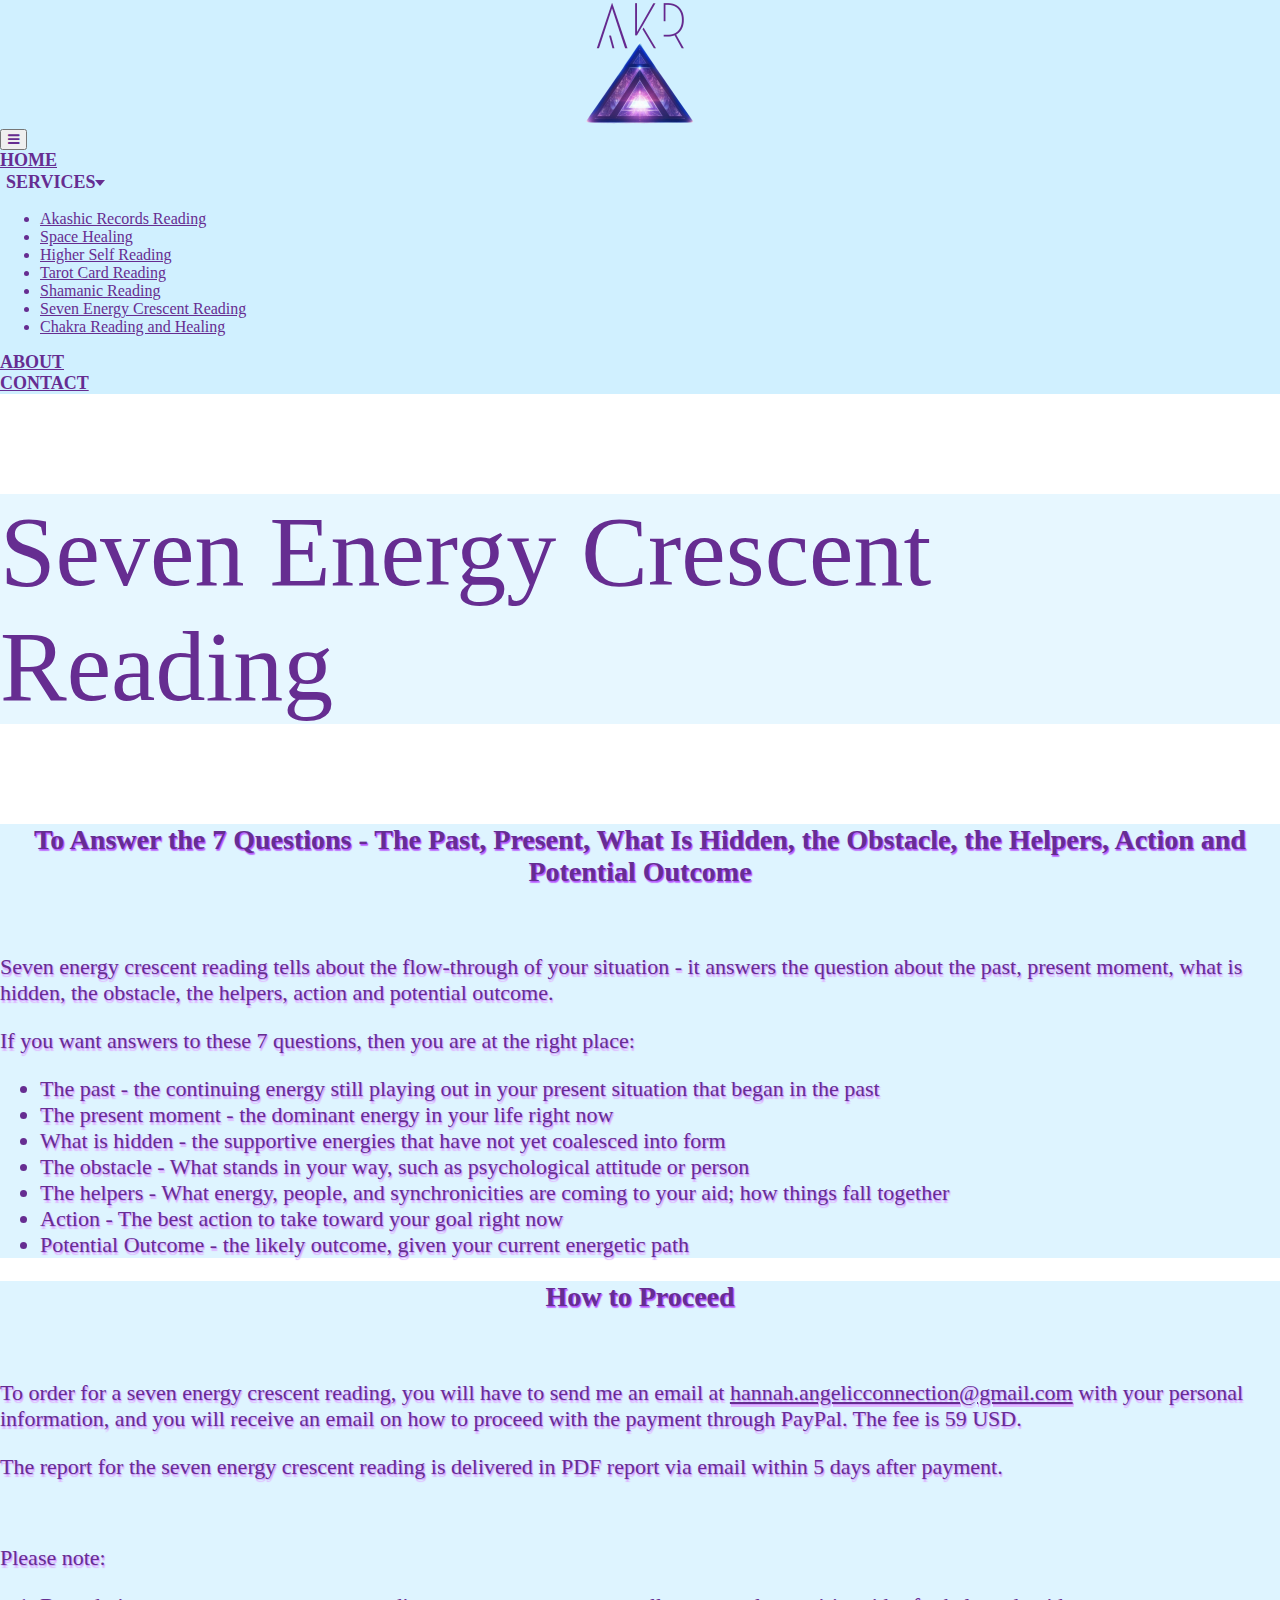
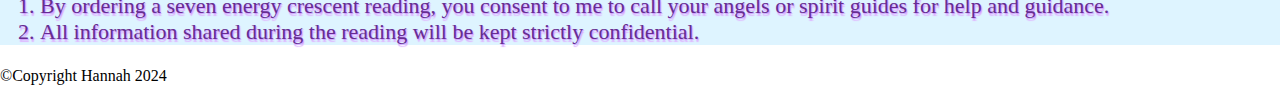
<file: seven-energy-crescent-reading.html>
<!DOCTYPE html>
<html lang="en">
<head>
    <meta charset="UTF-8">
    <meta name="viewport" content="width=device-width, initial-scale=1.0">
    <title>Seven Energy Crescent Reading</title>
    <link href="https://cdn.jsdelivr.net/npm/bootstrap@5.3.2/dist/css/bootstrap.min.css" rel="stylesheet" integrity="sha384-T3c6CoIi6uLrA9TneNEoa7RxnatzjcDSCmG1MXxSR1GAsXEV/Dwwykc2MPK8M2HN" crossorigin="anonymous">
    <link rel="icon" type="image/svg" href="images/iconLogo.png">
    <link rel="stylesheet" type="text/css" href="css/style.css">
    <link rel="stylesheet" href="https://cdnjs.cloudflare.com/ajax/libs/font-awesome/4.7.0/css/font-awesome.min.css">
</head>

<body>
    <div class="container-fluid h-100 g-0">
        <header>
            <nav class='navbar navbar-expand-lg'>
                <div class='container-fluid'>
                    <div class='logo col-2'>
                        <a class='navbar-brand' href='index.html'>
                            <img src='images/navLogo.png' class='img-fluid p-1' width='125'>
                        </a>
                    </div>
                    <button class='navbar-toggler' type='button' data-bs-toggle='collapse' data-bs-target='#navbarNavAltMarkup' aria-controls='navbarNavAltMarkup' aria-expanded='false' aria-label='Toggle navigation'>
                        <i class='fa fa-bars'></i>
                    </button>
                    <div class='collapse navbar-collapse align-items-center justify-content-around' id='navbarNavAltMarkup'>
                        <div class='navbar-nav text-nowrap col-12 text-center'>
                            <div class='container-fluid'>
                                <a class='nav-link' aria-current='page' href='index.html'>HOME</a>
                            </div>
                            <div class='container-fluid'>
                                <li class="nav-item dropdown">
                                    <button class="dropdown-btn-perso mx-auto" role="button" data-bs-toggle="dropdown">
                                        <span class="nav-link">SERVICES</span>
                                        <span class="arrow"></span>
                                    </button>
                                    <ul class="dropdown-menu text-center mx-auto">
                                        <li><a class="dropdown-item" href="akashic-records-reading.html">Akashic Records Reading</a></li>
                                        <li><a class="dropdown-item" href="space-healing.html">Space Healing</a></li>
                                        <li><a class="dropdown-item" href="higher-self-reading.html">Higher Self Reading</a></li>
                                        <li><a class="dropdown-item" href="tarot-card-reading.html">Tarot Card Reading</a></li>
                                        <li><a class="dropdown-item" href="shamanic-reading.html">Shamanic Reading</a></li>
                                        <li><a class="dropdown-item" href="seven-energy-crescent-reading.html">Seven Energy Crescent Reading</a></li>
                                        <li><a class="dropdown-item" href="chakra-reading-and-healing.html">Chakra Reading and Healing</a></li>
                                    </ul>
                                </li>
                            </div>
                            <div class='container-fluid'>
                                <a class='nav-link' href='about.html'>ABOUT</a>
                            </div>
                            <div class='container-fluid'>
                                <a class='nav-link' href='contact.html'>CONTACT</a>
                            </div>
                        </div>
                    </div>
                </div>
            </nav>
        </header>

        <div class="container-fluid parallax_SECR_1 d-flex g-0">
            <div class="transbox col-12">
                <div class="col-xl-7 col-md-9 col-11 transbox_2 mx-auto p-5">
                    <div class="row align-items-center text-center h-100">
                        <p class="title_perso fw-bold">Seven Energy Crescent Reading</p>
                    </div>
                </div>
            </div>
        </div>

        <div class="container-fluid parallax_SECR_2 d-flex g-0">
            <div class="transbox col-12">
                <div class="col-xl-7 col-md-9 col-11 transbox_3 mx-auto p-5">
                    <div class="row align-items-center h-100">
                        <div class="col-xl-8 col-md-10 col-12 mx-auto">
                            <h2 class="h_texte">To Answer the 7 Questions -  The Past, Present, What Is Hidden, the Obstacle, the Helpers, Action and Potential Outcome</h2>
                            <br>
                            <p class="p_texte">
                                Seven energy crescent reading tells about the flow-through of your situation - it answers 
                                the question about the past, present moment, what is hidden, the obstacle, the helpers, 
                                action and potential outcome. 
                            </p>
                            <p class="p_texte">
                                If you want answers to these 7 questions, then you are at the right place:
                            </p>
                            <ul class="p_texte">
                                <li>The past - the continuing energy still playing out in your present situation that began in the past</li>
                                <li>The present moment - the dominant energy in your life right now</li>
                                <li>What is hidden - the supportive energies that have not yet coalesced into form</li>
                                <li>The obstacle - What stands in your way, such as psychological attitude or person</li>
                                <li>The helpers - What energy, people, and synchronicities are coming to your aid; how things fall together</li>
                                <li>Action - The best action to take toward your goal right now</li>
                                <li>Potential Outcome - the likely outcome, given your current energetic path</li>
                            </ul>
                        </div>
                    </div>
                </div>
            </div>
        </div>

        <div class="container-fluid parallax_SECR_1 d-flex g-0">
            <div class="transbox col-12">
                <div class="col-xl-7 col-md-9 col-11 transbox_3 mx-auto p-5">
                    <div class="row align-items-center h-100">
                        <div class="col-xl-8 col-md-10 col-12 mx-auto">
                            <h2 class="h_texte">How to Proceed</h2>
                            <br>
                            <p class="p_texte">
                                To order for a seven energy crescent reading, you will have to send me an email at 
                                <a class="p_texte text-decoration-none text-break" href="mailto:hannah.angelicconnection@gmail.com">hannah.angelicconnection@gmail.com</a> 
                                with your personal information, and you will receive an email on how to proceed with 
                                the payment through PayPal. The fee is 59 USD.
                            </p>
                            <p class="p_texte">
                                The report for the seven energy crescent reading is delivered in PDF report via email within 5 days after payment.
                            </p>
                            <br>
                            <p class="p_texte font-monospace">
                                Please note:
                            </p>
                            <ol class="p_texte">
                                <li>By ordering a seven energy crescent reading, you consent to me to call your angels or spirit guides for help and guidance.</li>
                                <li>All information shared during the reading will be kept strictly confidential.</li>
                            </ol>
                        </div>
                    </div>
                </div>
            </div>
        </div>

        <footer>
            <div class="row p-1 g-0">
                <div class="text-center fw-bold">©Copyright Hannah 2024</div>
            </div>
        </footer>
    </div>

    <script src="https://cdn.jsdelivr.net/npm/bootstrap@5.3.3/dist/js/bootstrap.bundle.min.js" 
        integrity="sha384-YvpcrYf0tY3lHB60NNkmXc5s9fDVZLESaAA55NDzOxhy9GkcIdslK1eN7N6jIeHz" crossorigin="anonymous"></script>
</body>
</html>
</file>
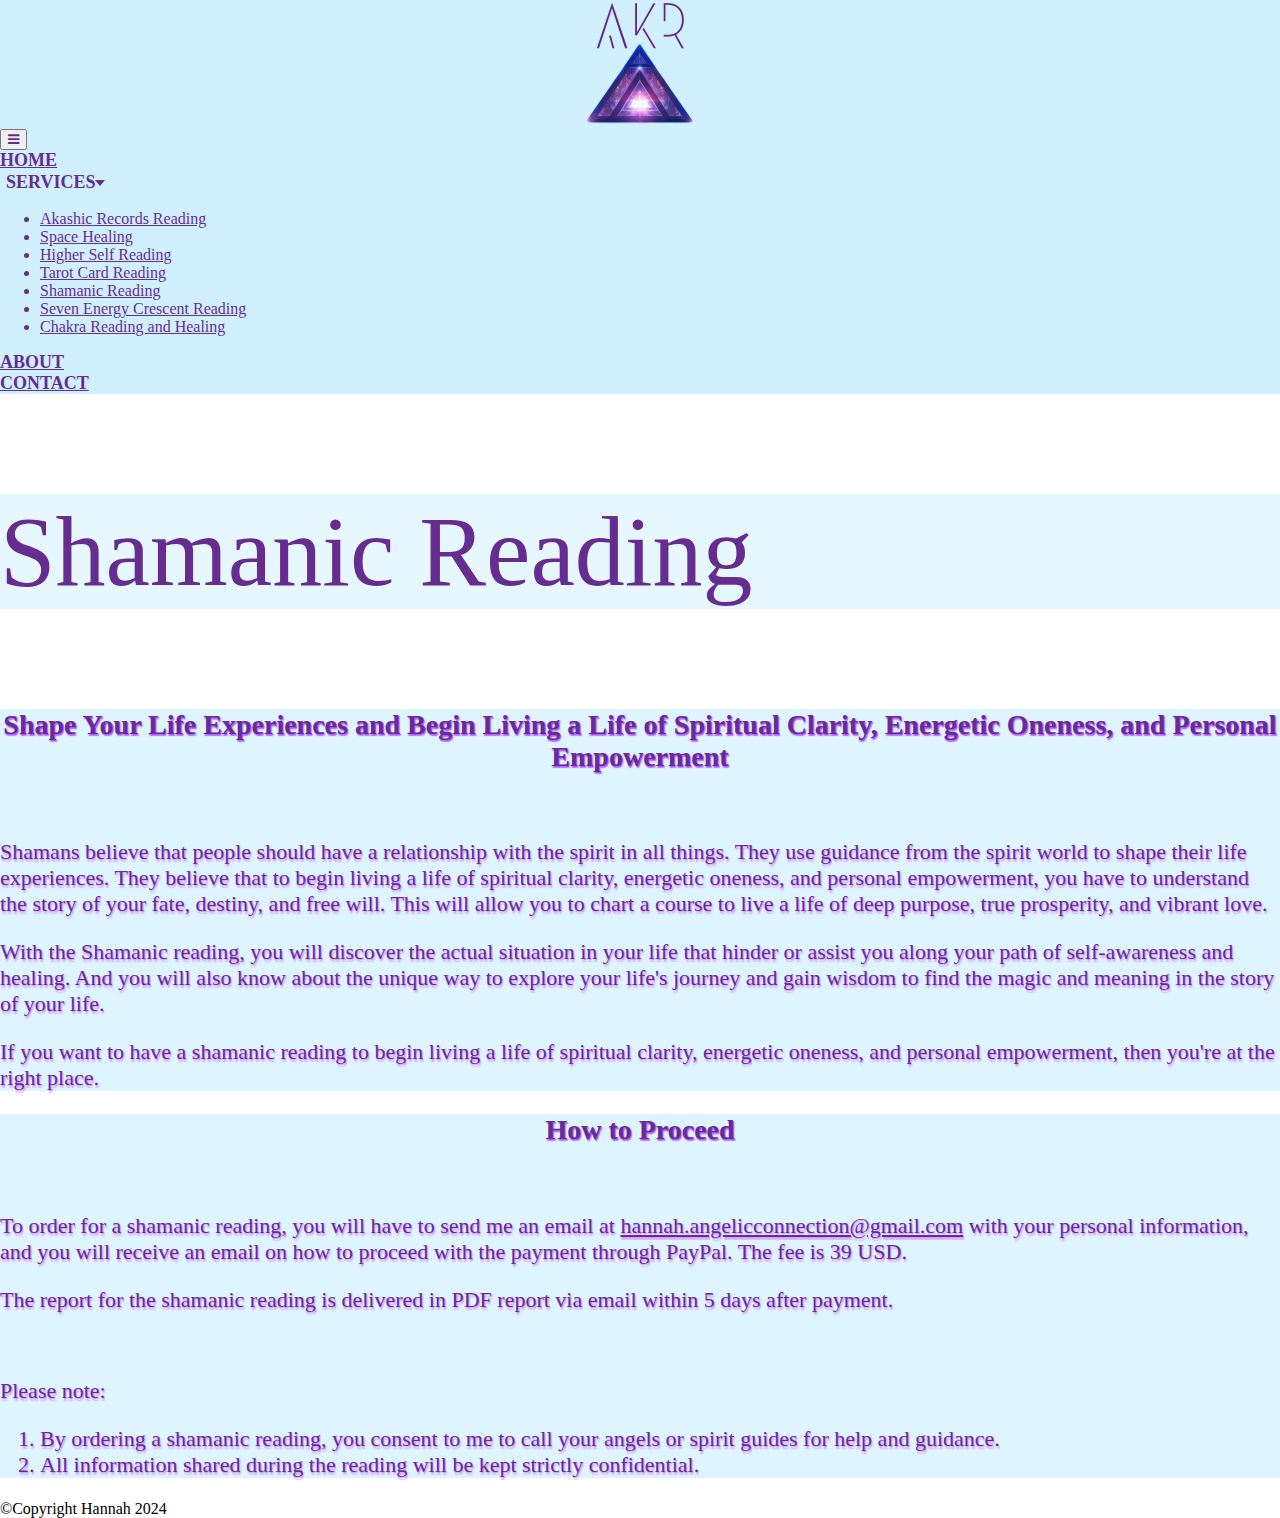
<file: shamanic-reading.html>
<!DOCTYPE html>
<html lang="en">
<head>
    <meta charset="UTF-8">
    <meta name="viewport" content="width=device-width, initial-scale=1.0">
    <title>Shamanic Reading</title>
    <link href="https://cdn.jsdelivr.net/npm/bootstrap@5.3.2/dist/css/bootstrap.min.css" rel="stylesheet" integrity="sha384-T3c6CoIi6uLrA9TneNEoa7RxnatzjcDSCmG1MXxSR1GAsXEV/Dwwykc2MPK8M2HN" crossorigin="anonymous">
    <link rel="icon" type="image/svg" href="images/iconLogo.png">
    <link rel="stylesheet" type="text/css" href="css/style.css">
    <link rel="stylesheet" href="https://cdnjs.cloudflare.com/ajax/libs/font-awesome/4.7.0/css/font-awesome.min.css">
</head>

<body>
    <div class="container-fluid h-100 g-0">
        <header>
            <nav class='navbar navbar-expand-lg'>
                <div class='container-fluid'>
                    <div class='logo col-2'>
                        <a class='navbar-brand' href='index.html'>
                            <img src='images/navLogo.png' class='img-fluid p-1' width='125'>
                        </a>
                    </div>
                    <button class='navbar-toggler' type='button' data-bs-toggle='collapse' data-bs-target='#navbarNavAltMarkup' aria-controls='navbarNavAltMarkup' aria-expanded='false' aria-label='Toggle navigation'>
                        <i class='fa fa-bars'></i>
                    </button>
                    <div class='collapse navbar-collapse align-items-center justify-content-around' id='navbarNavAltMarkup'>
                        <div class='navbar-nav text-nowrap col-12 text-center'>
                            <div class='container-fluid'>
                                <a class='nav-link' aria-current='page' href='index.html'>HOME</a>
                            </div>
                            <div class='container-fluid'>
                                <li class="nav-item dropdown">
                                    <button class="dropdown-btn-perso mx-auto" role="button" data-bs-toggle="dropdown">
                                        <span class="nav-link">SERVICES</span>
                                        <span class="arrow"></span>
                                    </button>
                                    <ul class="dropdown-menu text-center mx-auto">
                                        <li><a class="dropdown-item" href="akashic-records-reading.html">Akashic Records Reading</a></li>
                                        <li><a class="dropdown-item" href="space-healing.html">Space Healing</a></li>
                                        <li><a class="dropdown-item" href="higher-self-reading.html">Higher Self Reading</a></li>
                                        <li><a class="dropdown-item" href="tarot-card-reading.html">Tarot Card Reading</a></li>
                                        <li><a class="dropdown-item" href="shamanic-reading.html">Shamanic Reading</a></li>
                                        <li><a class="dropdown-item" href="seven-energy-crescent-reading.html">Seven Energy Crescent Reading</a></li>
                                        <li><a class="dropdown-item" href="chakra-reading-and-healing.html">Chakra Reading and Healing</a></li>
                                    </ul>
                                </li>
                            </div>
                            <div class='container-fluid'>
                                <a class='nav-link' href='about.html'>ABOUT</a>
                            </div>
                            <div class='container-fluid'>
                                <a class='nav-link' href='contact.html'>CONTACT</a>
                            </div>
                        </div>
                    </div>
                </div>
            </nav>
        </header>

        <div class="container-fluid parallax_SR_1 d-flex g-0">
            <div class="transbox col-12">
                <div class="col-xl-7 col-md-9 col-11 transbox_2 mx-auto p-5">
                    <div class="row align-items-center text-center h-100">
                        <p class="title_perso fw-bold">Shamanic Reading</p>
                    </div>
                </div>
            </div>
        </div>

        <div class="container-fluid parallax_SR_2 d-flex g-0">
            <div class="transbox col-12">
                <div class="col-xl-7 col-md-9 col-11 transbox_3 mx-auto p-5">
                    <div class="row align-items-center h-100">
                        <div class="col-xl-8 col-md-10 col-12 mx-auto">
                            <h2 class="h_texte">Shape Your Life Experiences and Begin Living a Life of Spiritual Clarity, Energetic Oneness, and Personal Empowerment</h2>
                            <br>
                            <p class="p_texte">
                                Shamans believe that people should have a relationship with the spirit in all things. 
                                They use guidance from the spirit world to shape their life experiences. They believe 
                                that to begin living a life of spiritual clarity, energetic oneness, and personal empowerment, 
                                you have to understand the story of your fate, destiny, and free will. This will allow you to 
                                chart a course to live a life of deep purpose, true prosperity, and vibrant love.
                            </p>
                            <p class="p_texte">
                                With the Shamanic reading, you will discover the actual situation in your life that 
                                hinder or assist you along your path of self-awareness and healing. And you will also 
                                know about the unique way to explore your life's journey and gain wisdom to find the magic 
                                and meaning in the story of your life.
                            </p>
                            <p class="p_texte">
                                If you want to have a shamanic reading to begin living a life of spiritual clarity, 
                                energetic oneness, and personal empowerment, then you're at the right place.
                            </p>
                        </div>
                    </div>
                </div>
            </div>
        </div>

        <div class="container-fluid parallax_SR_1 d-flex g-0">
            <div class="transbox col-12">
                <div class="col-xl-7 col-md-9 col-11 transbox_3 mx-auto p-5">
                    <div class="row align-items-center h-100">
                        <div class="col-xl-8 col-md-10 col-12 mx-auto">
                            <h2 class="h_texte">How to Proceed</h2>
                            <br>
                            <p class="p_texte">
                                To order for a shamanic reading, you will have to send me an email at 
                                <a class="p_texte text-decoration-none text-break" href="mailto:hannah.angelicconnection@gmail.com">hannah.angelicconnection@gmail.com</a> 
                                with your personal information, and you will receive an email on how to proceed with 
                                the payment through PayPal. The fee is 39 USD.
                            </p>
                            <p class="p_texte">
                                The report for the shamanic reading is delivered in PDF report via email within 5 days after payment.
                            </p>
                            <br>
                            <p class="p_texte font-monospace">
                                Please note:
                            </p>
                            <ol class="p_texte">
                                <li>By ordering a shamanic reading, you consent to me to call your angels or spirit guides for help and guidance.</li>
                                <li>All information shared during the reading will be kept strictly confidential.</li>
                            </ol>
                        </div>
                    </div>
                </div>
            </div>
        </div>

        <footer>
            <div class="row p-1 g-0">
                <div class="text-center fw-bold">©Copyright Hannah 2024</div>
            </div>
        </footer>
    </div>

    <script src="https://cdn.jsdelivr.net/npm/bootstrap@5.3.3/dist/js/bootstrap.bundle.min.js" 
        integrity="sha384-YvpcrYf0tY3lHB60NNkmXc5s9fDVZLESaAA55NDzOxhy9GkcIdslK1eN7N6jIeHz" crossorigin="anonymous"></script>
</body>
</html>
</file>
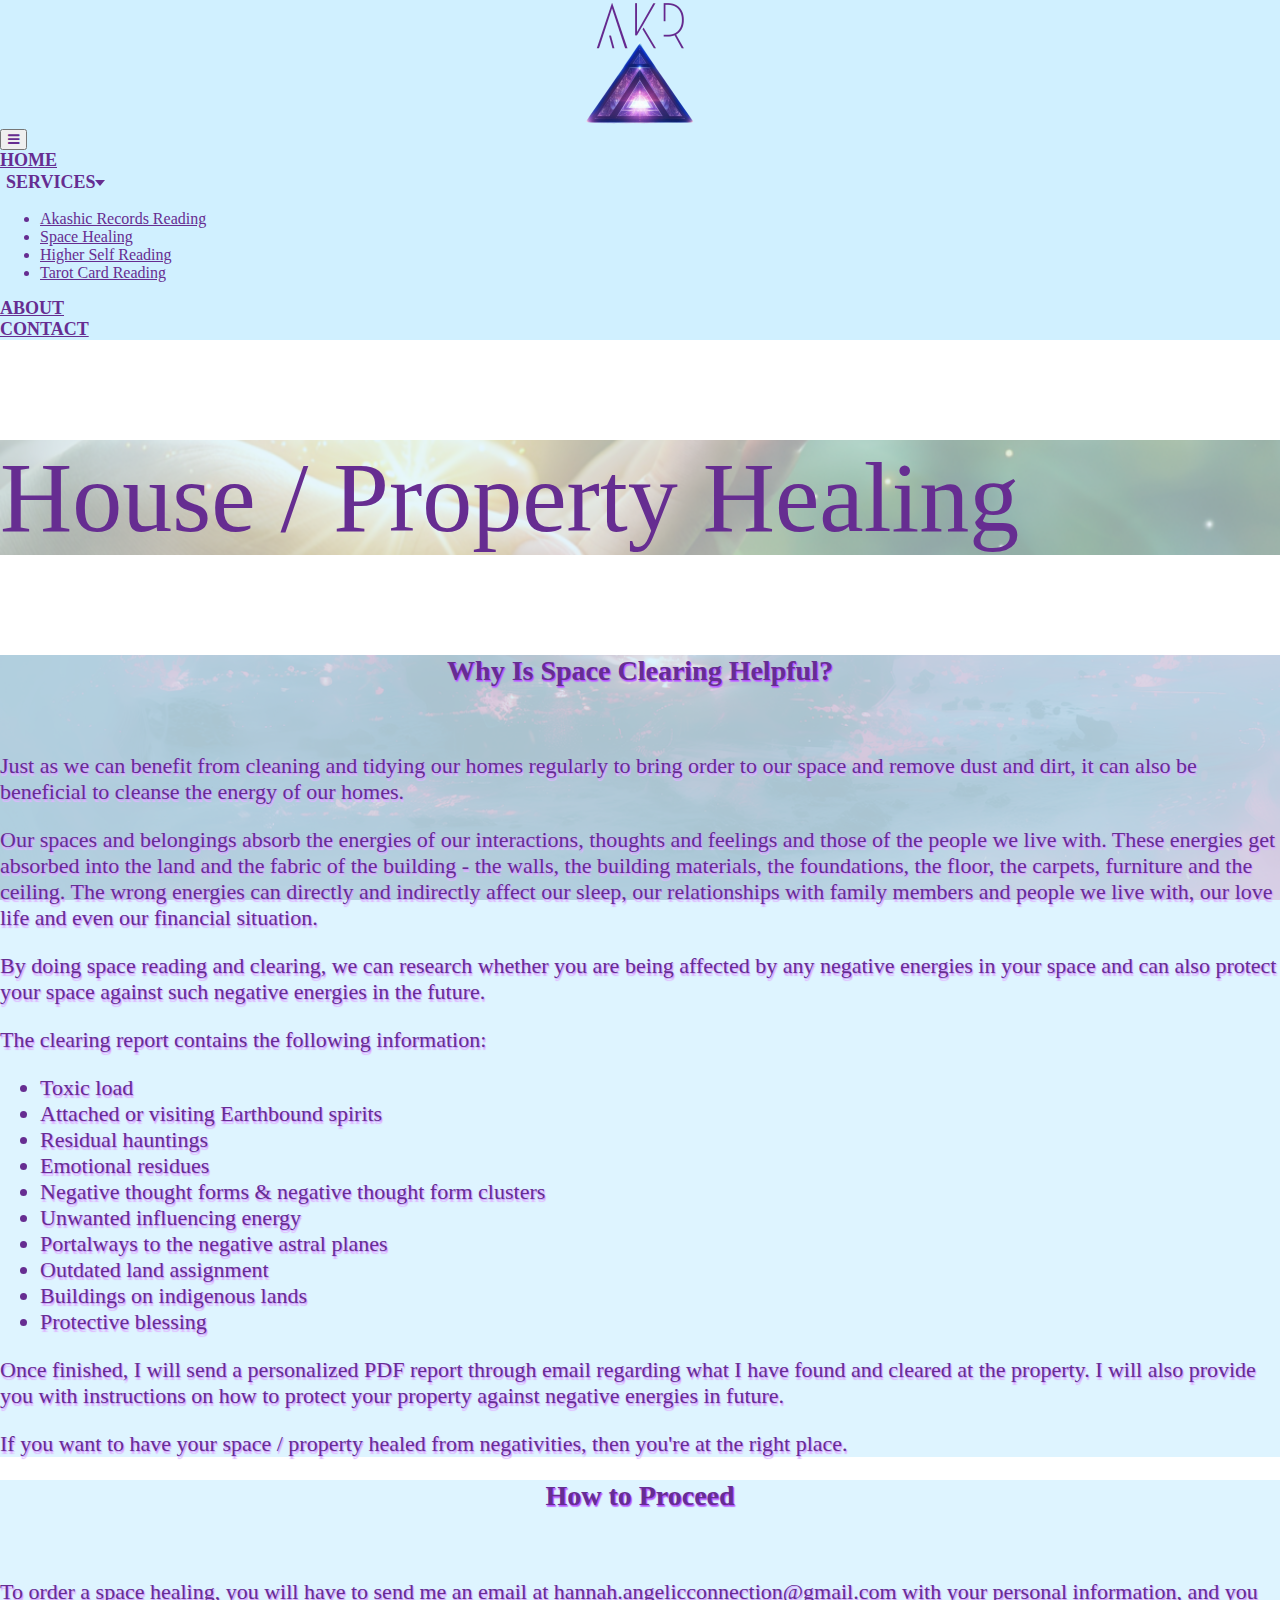
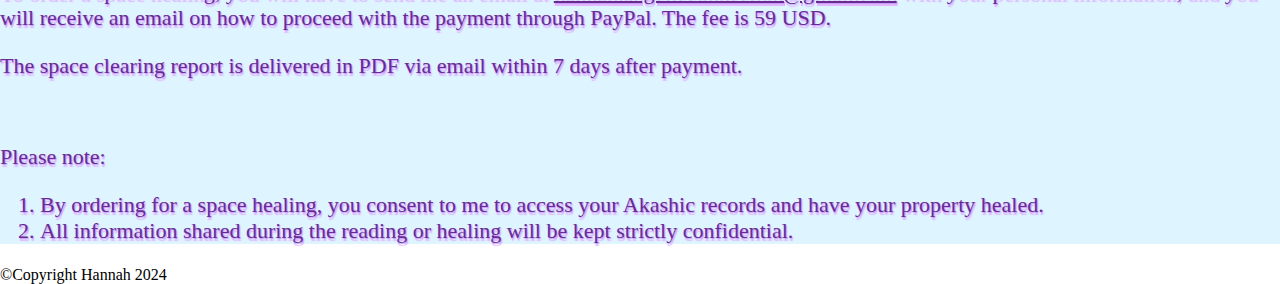
<file: space-healing.html>
<!DOCTYPE html>
<html lang="en">
<head>
    <meta charset="UTF-8">
    <meta name="viewport" content="width=device-width, initial-scale=1.0">
    <title>Space Healing</title>
    <link href="https://cdn.jsdelivr.net/npm/bootstrap@5.3.2/dist/css/bootstrap.min.css" rel="stylesheet" integrity="sha384-T3c6CoIi6uLrA9TneNEoa7RxnatzjcDSCmG1MXxSR1GAsXEV/Dwwykc2MPK8M2HN" crossorigin="anonymous">
    <link rel="icon" type="image/svg" href="images/iconLogo.png">
    <link rel="stylesheet" type="text/css" href="css/style.css">
    <link rel="stylesheet" href="https://cdnjs.cloudflare.com/ajax/libs/font-awesome/4.7.0/css/font-awesome.min.css">
</head>

<body>
    <div class="container-fluid h-100 g-0">
        <header>
            <nav class='navbar navbar-expand-lg'>
                <div class='container-fluid'>
                    <div class='logo col-2'>
                        <a class='navbar-brand' href='index.html'>
                            <img src='images/navLogo.png' class='img-fluid p-1' width='125'>
                        </a>
                    </div>
                    <button class='navbar-toggler' type='button' data-bs-toggle='collapse' data-bs-target='#navbarNavAltMarkup' aria-controls='navbarNavAltMarkup' aria-expanded='false' aria-label='Toggle navigation'>
                        <i class='fa fa-bars'></i>
                    </button>
                    <div class='collapse navbar-collapse align-items-center justify-content-around' id='navbarNavAltMarkup'>
                        <div class='navbar-nav text-nowrap col-12 text-center'>
                            <div class='container-fluid'>
                                <a class='nav-link' aria-current='page' href='index.html'>HOME</a>
                            </div>
                            <div class='container-fluid'>
                                <li class="nav-item dropdown">
                                    <button class="dropdown-btn-perso mx-auto" role="button" data-bs-toggle="dropdown">
                                        <span class="nav-link">SERVICES</span>
                                        <span class="arrow"></span>
                                    </button>
                                    <ul class="dropdown-menu text-center mx-auto">
                                        <li><a class="dropdown-item" href="akashic-records-reading.html">Akashic Records Reading</a></li>
                                        <li><a class="dropdown-item" href="space-healing.html">Space Healing</a></li>
                                        <li><a class="dropdown-item" href="higher-self-reading.html">Higher Self Reading</a></li>
                                        <li><a class="dropdown-item" href="tarot-card-reading.html">Tarot Card Reading</a></li>
                                    </ul>
                                </li>
                            </div>
                            <div class='container-fluid'>
                                <a class='nav-link' href='about.html'>ABOUT</a>
                            </div>
                            <div class='container-fluid'>
                                <a class='nav-link' href='contact.html'>CONTACT</a>
                            </div>
                        </div>
                    </div>
                </div>
            </nav>
        </header>

        <div class="container-fluid parallax_SH_1 d-flex g-0">
            <div class="transbox col-12">
                <div class="col-xl-7 col-md-9 col-11 transbox_2 mx-auto p-5">
                    <div class="row align-items-center text-center h-100">
                        <p class="title_perso fw-bold">House / Property Healing</p>
                    </div>
                </div>
            </div>
        </div>

        <div class="container-fluid parallax_SH_2 d-flex g-0">
            <div class="transbox col-12">
                <div class="col-xl-7 col-md-9 col-11 transbox_3 mx-auto p-5">
                    <div class="row align-items-center h-100">
                        <div class="col-xl-8 col-md-10 col-12 mx-auto">
                            <h2 class="h_texte">Why Is Space Clearing Helpful?</h2>
                            <br>
                            <p class="p_texte">
                                Just as we can benefit from cleaning and tidying our homes regularly to bring order to our space 
                                and remove dust and dirt, it can also be beneficial to cleanse the energy of our homes.
                            </p>
                            <p class="p_texte">
                                Our spaces and belongings absorb the energies of our interactions, thoughts and feelings 
                                and those of the people we live with. These energies get absorbed into the land and the fabric of the building - 
                                the walls, the building materials, the foundations, the floor, the carpets, furniture and the ceiling. 
                                The wrong energies can directly and indirectly affect our sleep, our relationships with family members 
                                and people we live with, our love life and even our financial situation.
                            </p>
                            <p class="p_texte">
                                By doing space reading and clearing, we can research whether you are being affected by any negative energies 
                                in your space and can also protect your space against such negative energies in the future.
                            </p>

                            <p class="p_texte">
                                The clearing report contains the following information:
                            </p>
                            <ul class="p_texte">
                                <li>Toxic load</li>
                                <li>Attached or visiting Earthbound spirits</li>
                                <li>Residual hauntings</li>
                                <li>Emotional residues</li>
                                <li>Negative thought forms & negative thought form clusters</li>
                                <li>Unwanted influencing energy</li>
                                <li>Portalways to the negative astral planes</li>
                                <li>Outdated land assignment</li>
                                <li>Buildings on indigenous lands</li>
                                <li>Protective blessing</li>
                            </ul>
                            <p class="p_texte">
                                Once finished, I will send a personalized PDF report through email regarding what I have found 
                                and cleared at the property. I will also provide you with instructions on how to protect your 
                                property against negative energies in future.
                            </p>
                            <p class="p_texte">
                                If you want to have your space / property healed from negativities, then you're at the right place.
                            </p>
                        </div>
                    </div>
                </div>
            </div>
        </div>

        <div class="container-fluid parallax_SH_1 d-flex g-0">
            <div class="transbox col-12">
                <div class="col-xl-7 col-md-9 col-11 transbox_3 mx-auto p-5">
                    <div class="row align-items-center h-100">
                        <div class="col-xl-8 col-md-10 col-12 mx-auto">
                            <h2 class="h_texte">How to Proceed</h2>
                            <br>
                            <p class="p_texte">
                                To order a space healing, you will have to send me an email at  
                                <a class="p_texte text-decoration-none text-break" href="mailto:hannah.angelicconnection@gmail.com">hannah.angelicconnection@gmail.com</a> 
                                with your personal information, and you will receive an email on how to proceed with 
                                the payment through PayPal. The fee is 59 USD.
                            </p>
                            <p class="p_texte">
                                The space clearing report is delivered in PDF via email within 7 days after payment.
                            </p>
                            <br>
                            <p class="p_texte font-monospace">
                                Please note:
                            </p>
                            <ol class="p_texte">
                                <li>By ordering for a space healing, you consent to me to access your Akashic records and have your property healed.</li>
                                <li>All information shared during the reading or healing will be kept strictly confidential.</li>
                            </ol>
                        </div>
                    </div>
                </div>
            </div>
        </div>

        <footer>
            <div class="row p-1 g-0">
                <div class="text-center fw-bold">©Copyright Hannah 2024</div>
            </div>
        </footer>
    </div>

    <script src="https://cdn.jsdelivr.net/npm/bootstrap@5.3.3/dist/js/bootstrap.bundle.min.js" 
        integrity="sha384-YvpcrYf0tY3lHB60NNkmXc5s9fDVZLESaAA55NDzOxhy9GkcIdslK1eN7N6jIeHz" crossorigin="anonymous"></script>
</body>
</html>
</file>
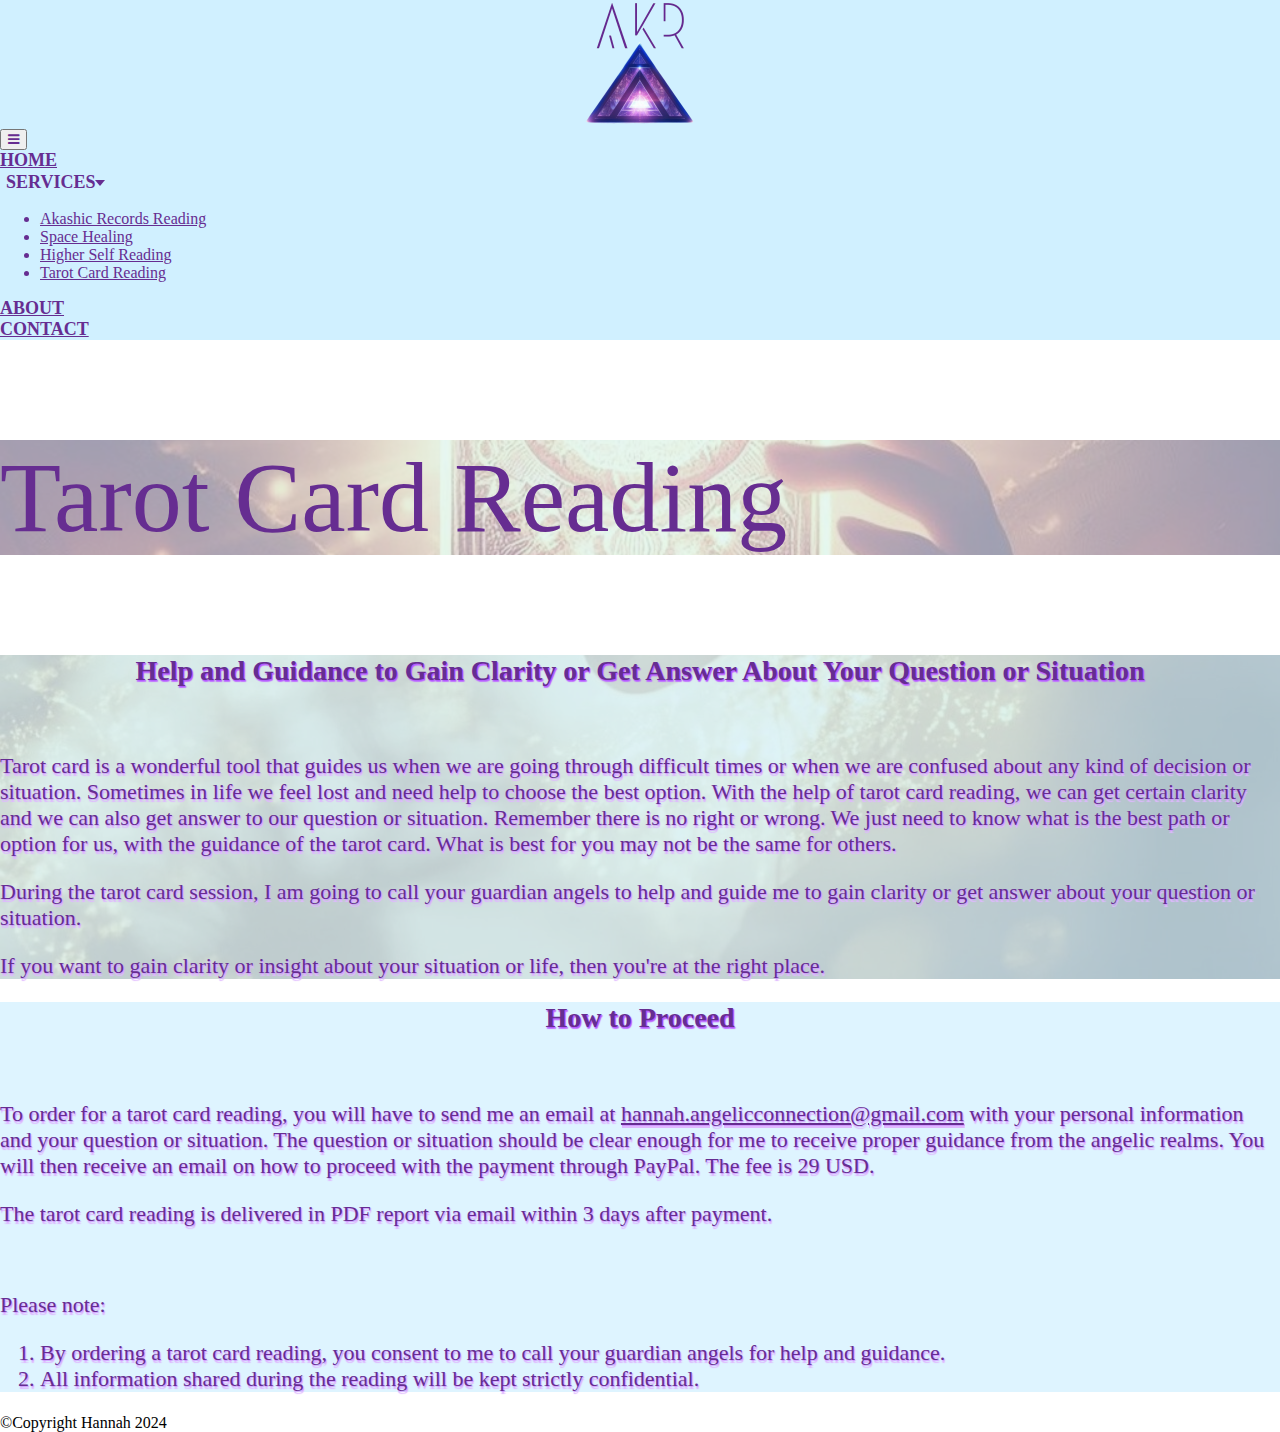
<file: tarot-card-reading.html>
<!DOCTYPE html>
<html lang="en">
<head>
    <meta charset="UTF-8">
    <meta name="viewport" content="width=device-width, initial-scale=1.0">
    <title>Tarot Card Reading</title>
    <link href="https://cdn.jsdelivr.net/npm/bootstrap@5.3.2/dist/css/bootstrap.min.css" rel="stylesheet" integrity="sha384-T3c6CoIi6uLrA9TneNEoa7RxnatzjcDSCmG1MXxSR1GAsXEV/Dwwykc2MPK8M2HN" crossorigin="anonymous">
    <link rel="icon" type="image/svg" href="images/iconLogo.png">
    <link rel="stylesheet" type="text/css" href="css/style.css">
    <link rel="stylesheet" href="https://cdnjs.cloudflare.com/ajax/libs/font-awesome/4.7.0/css/font-awesome.min.css">
</head>

<body>
    <div class="container-fluid h-100 g-0">
        <header>
            <nav class='navbar navbar-expand-lg'>
                <div class='container-fluid'>
                    <div class='logo col-2'>
                        <a class='navbar-brand' href='index.html'>
                            <img src='images/navLogo.png' class='img-fluid p-1' width='125'>
                        </a>
                    </div>
                    <button class='navbar-toggler' type='button' data-bs-toggle='collapse' data-bs-target='#navbarNavAltMarkup' aria-controls='navbarNavAltMarkup' aria-expanded='false' aria-label='Toggle navigation'>
                        <i class='fa fa-bars'></i>
                    </button>
                    <div class='collapse navbar-collapse align-items-center justify-content-around' id='navbarNavAltMarkup'>
                        <div class='navbar-nav text-nowrap col-12 text-center'>
                            <div class='container-fluid'>
                                <a class='nav-link' aria-current='page' href='index.html'>HOME</a>
                            </div>
                            <div class='container-fluid'>
                                <li class="nav-item dropdown">
                                    <button class="dropdown-btn-perso mx-auto" role="button" data-bs-toggle="dropdown">
                                        <span class="nav-link">SERVICES</span>
                                        <span class="arrow"></span>
                                    </button>
                                    <ul class="dropdown-menu text-center mx-auto">
                                        <li><a class="dropdown-item" href="akashic-records-reading.html">Akashic Records Reading</a></li>
                                        <li><a class="dropdown-item" href="space-healing.html">Space Healing</a></li>
                                        <li><a class="dropdown-item" href="higher-self-reading.html">Higher Self Reading</a></li>
                                        <li><a class="dropdown-item" href="tarot-card-reading.html">Tarot Card Reading</a></li>
                                    </ul>
                                </li>
                            </div>
                            <div class='container-fluid'>
                                <a class='nav-link' href='about.html'>ABOUT</a>
                            </div>
                            <div class='container-fluid'>
                                <a class='nav-link' href='contact.html'>CONTACT</a>
                            </div>
                        </div>
                    </div>
                </div>
            </nav>
        </header>

        <div class="container-fluid parallax_TCR_1 d-flex g-0">
            <div class="transbox col-12">
                <div class="col-xl-7 col-md-9 col-11 transbox_2 mx-auto p-5">
                    <div class="row align-items-center text-center h-100">
                        <p class="title_perso fw-bold">Tarot Card Reading</p>
                    </div>
                </div>
            </div>
        </div>

        <div class="container-fluid parallax_TCR_2 d-flex g-0">
            <div class="transbox col-12">
                <div class="col-xl-7 col-md-9 col-11 transbox_3 mx-auto p-5">
                    <div class="row align-items-center h-100">
                        <div class="col-xl-8 col-md-10 col-12 mx-auto">
                            <h2 class="h_texte">Help and Guidance to Gain Clarity or Get Answer About Your Question or Situation</h2>
                            <br>
                            <p class="p_texte">
                                Tarot card is a wonderful tool that guides us when we are going through difficult times or when 
                                we are confused about any kind of decision or situation. Sometimes in life we feel lost and 
                                need help to choose the best option. With the help of tarot card reading, we can get certain clarity and 
                                we can also get answer to our question or situation. Remember there is no right or wrong. 
                                We just need to know what is the best path or option for us, with the guidance of the tarot card. 
                                What is best for you may not be the same for others.
                            </p>
                            <p class="p_texte">
                                During the tarot card session, I am going to call your guardian angels to help and 
                                guide me to gain clarity or get answer about your question or situation.
                            </p>
                            <p class="p_texte">
                                If you want to gain clarity or insight about your situation or life, then you're at the right place.
                            </p>
                        </div>
                    </div>
                </div>
            </div>
        </div>

        <div class="container-fluid parallax_TCR_1 d-flex g-0">
            <div class="transbox col-12">
                <div class="col-xl-7 col-md-9 col-11 transbox_3 mx-auto p-5">
                    <div class="row align-items-center h-100">
                        <div class="col-xl-8 col-md-10 col-12 mx-auto">
                            <h2 class="h_texte">How to Proceed</h2>
                            <br>
                            <p class="p_texte">
                                To order for a tarot card reading, you will have to send me an email at 
                                <a class="p_texte text-decoration-none text-break" href="mailto:hannah.angelicconnection@gmail.com">hannah.angelicconnection@gmail.com</a> 
                                with your personal information and your question or situation. The question or situation should be clear enough 
                                for me to receive proper guidance from the angelic realms. You will then receive an email on how to proceed with 
                                the payment through PayPal. The fee is 29 USD.
                            </p>
                            <p class="p_texte">
                                The tarot card reading is delivered in PDF report via email within 3 days after payment.
                            </p>
                            <br>
                            <p class="p_texte font-monospace">
                                Please note:
                            </p>
                            <ol class="p_texte">
                                <li>By ordering a tarot card reading, you consent to me to call your guardian angels for help and guidance.</li>
                                <li>All information shared during the reading will be kept strictly confidential.</li>
                            </ol>
                        </div>
                    </div>
                </div>
            </div>
        </div>

        <footer>
            <div class="row p-1 g-0">
                <div class="text-center fw-bold">©Copyright Hannah 2024</div>
            </div>
        </footer>
    </div>

    <script src="https://cdn.jsdelivr.net/npm/bootstrap@5.3.3/dist/js/bootstrap.bundle.min.js" 
        integrity="sha384-YvpcrYf0tY3lHB60NNkmXc5s9fDVZLESaAA55NDzOxhy9GkcIdslK1eN7N6jIeHz" crossorigin="anonymous"></script>
</body>
</html>
</file>
<file: css/style.css>
body, html {
    margin: 0;
    height: 100%;
}


/*NavBar*/
nav {
    background-color: rgb(208, 240, 255);
}

.fa-bars {
    color: rgb(102, 45, 145);
}

.fa-bars:hover {
    color: rgb(207, 21, 45);
}

.nav-link {
    color: rgb(102, 45, 145);
    font-weight: bold;
    font-family: serif;
    font-size: large;
}

.nav-link:hover {
    color: rgb(207, 21, 45);
}

.dropdown-menu {
    background: rgb(208, 240, 255);
    color: rgb(102, 45, 145);
    border: none;
    width: fit-content;
}

.dropdown-item {
    background-color: rgb(208, 240, 255);
    color: rgb(102, 45, 145);
    position: relative;
}

.dropdown-item:hover {
    background-color: rgb(102, 45, 145);
    color: rgb(208, 240, 255);
}

.dropdown-item:focus {
    color: rgb(207, 21, 45);
}

.dropdown:hover .dropdown-menu {
    display: block;
    margin-top: 0;
}

.dropdown-btn-perso {
    background: rgb(208, 240, 255);
    color: rgb(102, 45, 145);
    border: none;
    display: flex;
    justify-content: space-between;
    align-items: center;
    cursor: pointer;
}

.arrow {
    border-left: 5px solid transparent;
    border-right: 5px solid transparent;
    border-top: 6px solid #662d91;
    transition: transform ease-in-out 0.3s;
}

.dropdown-btn-perso:focus + .dropdown-menu {
    visibility: visible;
}

.dropdown-btn-perso:focus > .arrow {
    transform: rotate(180deg);
}

.dropdown-btn-perso:hover + .dropdown-menu {
    visibility: visible;
}

.dropdown-btn-perso:hover > .arrow {
    transform: rotate(180deg);
}


/*ABOUT Page*/
.parallax {
	background-image: url(../images/Page_About/parallax.jpg);
    min-height: 100%;
	background-attachment: fixed;
	background-position: center;
	background-repeat: no-repeat;
	background-size: cover;
}


/*AKR Page*/
.parallax_AKR_1 {
	background-image: url(../images/Page_AKR/parallax.png);
    min-height: 75%;
	background-attachment: fixed;
	background-position: center;
	background-repeat: no-repeat;
	background-size: cover;
}

.parallax_AKR_2 {
	background-image: url(../images/Page_AKR/stars.jpg);
    min-height: 75%;
	background-attachment: fixed;
	background-position: center;
	background-repeat: no-repeat;
	background-size: cover;
}


/*SH Page*/
.parallax_SH_1 {
    background-image: url(../images/Page_SH/parallax.png);
    min-height: 75%;
	background-attachment: fixed;
	background-position: center;
	background-repeat: no-repeat;
	background-size: cover;
}

.parallax_SH_2 {
	background-image: url(../images/Page_SH/parallax_2.png);
    min-height: 75%;
	background-attachment: fixed;
	background-position: center;
	background-repeat: no-repeat;
	background-size: cover;
}


/*TCR Page*/
.parallax_TCR_1 {
	background-image: url(../images/Page_TCR/parallax.jpg);
    min-height: 75%;
	background-attachment: fixed;
	background-position: center;
	background-repeat: no-repeat;
	background-size: cover;
}

.parallax_TCR_2 {
	background-image: url(../images/Page_TCR/parallax_2.jpg);
    min-height: 75%;
	background-attachment: fixed;
	background-position: center;
	background-repeat: no-repeat;
	background-size: cover;
}


/*HSR Page*/
.parallax_HSR_1 {
	background-image: url(../images/Page_HSR/parallax.png);
    min-height: 75%;
	background-attachment: fixed;
	background-position: center;
	background-repeat: no-repeat;
	background-size: cover;
}

.parallax_HSR_2 {
	background-image: url(../images/Page_HSR/angel.png);
    min-height: 75%;
	background-attachment: fixed;
	background-position: center;
	background-repeat: no-repeat;
	background-size: cover;
}


/*CONTACT Page*/
.parallax_CONTACT_1 {
    background-image: url(../images/Page_Contact/parallax.png);
    min-height: 75%;
	background-attachment: fixed;
	background-position: center;
	background-repeat: no-repeat;
	background-size: cover;
}

#img_hannah {
    width: 400px;
    height: 400px;
    border-top-left-radius: 50%;
    border-bottom-right-radius: 50%;
}


/*Others*/
.transbox {
    background-color: rgb(255, 255, 255, 0.3);
    min-height: 100%;
    font-family: serif;
}

.transbox_2 {
    background-color: rgb(208, 240, 255, 0.5);
    height: 100%;
}

.transbox_3 {
    background-color: rgb(208, 240, 255, 0.7);
    height: 100%;
}

.p_texte {
    font-family: verdana;
    font-size: 14px;
    color: rgb(102, 45, 145);
    text-shadow: 1px 1px 1px rgb(208, 151, 255),
        1px 3px 1px rgb(223, 184, 255);
}

.h_texte {
    font-family: verdana;
    font-size: 20px;
    font-weight: bold;
    text-align: center;
    color: rgb(102, 45, 145);
    text-shadow: 1px 1px 1px rgb(177, 83, 255),
        1px 2px 1px rgb(195, 121, 255);
}

.title_perso{
    font-size: 60px;
    color: #662d91;
}

.btn-perso {
    background-color: rgb(208, 240, 255, 0.7);
    border-color: #662d91;
    color: #662d91;
    width: 110px;
    margin: 10px;
    font-size: 12px;
}

.btn-perso:hover {
    background-color: rgb(102, 45, 145, 0.7);
    border-color: rgb(208, 240, 255);
    color: rgb(208, 240, 255);
}

.ribbon-2 {
    --f: 10px; /* control the folded part*/
    --r: 15px; /* control the ribbon shape */
    --t: 30px; /* the top offset */
    
    position: absolute;
    inset: var(--t) calc(0.5*var(--f)) auto auto;
    padding: 0 20px var(--f) calc(20px + var(--r));
    clip-path: 
        polygon(0 0,100% 0,100% calc(100% - var(--f)),calc(100% - var(--f)) 100%,
        calc(100% - var(--f)) calc(100% - var(--f)),0 calc(100% - var(--f)),
        var(--r) calc(50% - var(--f)/2));
    background: #BD1550;
    box-shadow: 0 calc(-1*var(--f)) 0 inset #0005;
    color: rgb(208, 240, 255);
}


/*Media Queries*/
@media only screen and (max-width: 992px) {
    .logo {
        text-align: start;
    }

    .ribbon-2 {
        transform: scale(0.4);
        --f: 10px; /* control the folded part*/
        --r: 40px; /* control the ribbon shape */
        --t: -5px; /* the top offset */
        translate: var(--r);
    }
}

@media only screen and (min-width: 992px) {
    .transbox {
        font-size: large;
    }
    .logo {
        text-align: end;
    }
    .title_perso{
        font-size: 80px;
    }
    .h_texte{
        font-size: 24px;
    }
    .p_texte{
        font-size: 18px;
    }
    .btn-perso {
        width: 135px;
        margin: 10px;
        font-size: 16px;
    }
    .ribbon-2 {
        transform: scale(0.7);
        --f: 10px; /* control the folded part*/
        --r: 16px; /* control the ribbon shape */
        --t: 5px; /* the top offset */
        translate: var(--r);
    }
}

@media only screen and (min-width: 1200px) {
    .logo {
        text-align: center;
    }
    .title_perso{
        font-size: 100px;
    }
    .h_texte{
        font-size: 28px;
    }
    .p_texte{
        font-size: 22px;
    }
    .btn-perso {
        width: 160px;
        margin: 10px;
        font-size: 20px;
    }
}
</file>
